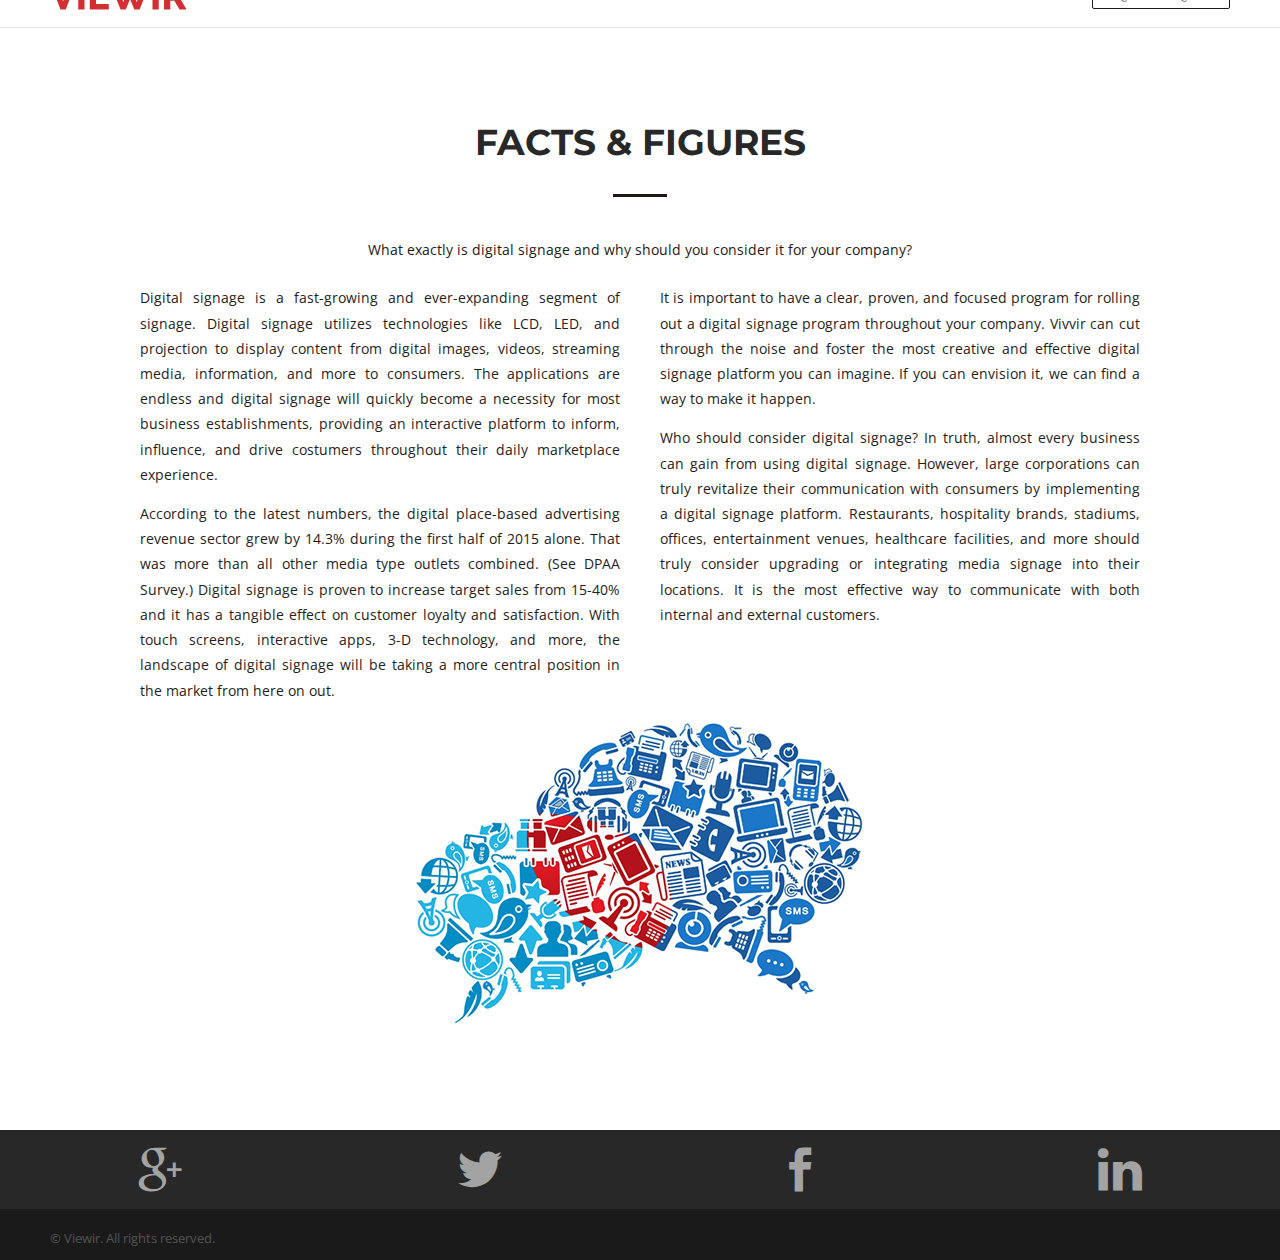
<file: facts-figures.html>
<!DOCTYPE html PUBLIC "-//W3C//DTD XHTML 1.0 Transitional//EN" "http://www.w3.org/TR/xhtml1/DTD/xhtml1-transitional.dtd">
<html xmlns="http://www.w3.org/1999/xhtml">
<head>
<meta http-equiv="Content-Type" content="text/html; charset=utf-8" />
<meta http-equiv="X-UA-Compatible" content="IE=edge,chrome=1">
<title>Viewir</title>
<meta name="description" content="Viewir">
<meta name="keywords" content="Viewir">
<meta name="viewport" content="width=device-width, initial-scale=1.0">
<link rel="shortcut icon" href="images/fav.png"/>
<!--Fonts--> 
<link rel="stylesheet" href="css/font-awesome.css" type="text/css" />
<link media="all" type="text/css" rel="stylesheet" href="http://fonts.googleapis.com/css?family=Open+Sans:400,300,300italic,400italic,600,700,800,600italic|Vollkorn:400,700,400italic,700italic|Montserrat:700,400">
<link media="all" type="text/css" rel="stylesheet" href="css/font.css">
<!--Main Layout Template--> 
<link media="all" type="text/css" rel="stylesheet" href="css/template.css">
<!--FancyBox Template--> 
<link rel="stylesheet" type="text/css" media="all" href="fancybox/jquery.fancybox.css">
 
<!--[if IE]>
    <script src="http://html5shiv.googlecode.com/svn/trunk/html5.js"></script>
<![endif]-->
</head>
<body itemscope>
<div id="overlay"></div>
<div id="top"></div>
    
<!-- Start Header  -->
<div id="header">
	<div class="wrapper">
    
		<a href="." class="link logo"><img src="images/logo-black.png" alt="Viewir"/></a>
        
        <!-- Destop/laptop Menu  -->
		<ul id="dnt-menu" class="right">
			<li class="main-menu"><a class="link transition-all" href=".">Home</a></li>
			<li class="main-menu"><a class="link transition-all" href="mission.html">Mission</a></li>
			<li class="main-menu"><a class="link transition-all" href="facts-figures.html">Facts &amp; Figures</a></li>
			<li class="main-menu"><a class="link transition-all" href="services.html">Services</a>
			<li class="main-menu"><a class="link transition-all" href="our-story.html">Our Story</a></li>
			<!--<li class="main-menu"><a class="link transition-all" href="about-us.php">About us</a></li>
			<li class="main-menu"><a class="link transition-all" href="services.php">Services</a></li>
			<li class="main-menu"><a class="link transition-all" href="recent-work.php">Recent Work</a></li>-->
			<li class="main-menu"><a class="link transition-all" href="contact.html">Contact</a></li>
			<li class="main-menu"><a class="link quote-link transition-all modalbox" href="#inline">Request A Quote</a></li>
		</ul>

		<!-- Mobile Menu  -->
		<div class="dnt-mobile-menu">
			<a class="menu-butt flaticon-menu link" href="index.php#top"></a>
			<div class="sub-menu">
				<ul>
					<li class="main-menu"><a class="link" href=".">Home</a></li>
					<li class="main-menu"><a class="link" href="mission.html">Mission</a></li>
					<li class="main-menu"><a class="link" href="facts-figures.html">Facts &amp; Figures</a></li>
					<li class="main-menu"><a class="link" href="services.html">Services</a>
					<li class="main-menu"><a class="link" href="our-story.html">Our Story</a></li>
					<!--<li class="main-menu"><a class="link" href="about-us.php">About us</a></li>
					<li class="main-menu"><a class="link" href="services.php">Services</a></li>
					<li class="main-menu"><a class="link" href="recent-work.php">Recent Work</a></li>-->
					<li class="main-menu"><a class="link" href="contact.html">Contact Us</a></li>
					<li class="main-menu"><a class="link modalbox" href="#inline">Request A Quote</a></li>
				</ul>
			</div>
		</div>
		<div class="clear"></div>
	</div>
</div>
<!--Strict Menu-->
<header class="ani">
	<div class="wrapper" itemscope>
    	
		<a itemprop="url" href="." class="link logo"><img itemprop="logo" src="images/logo-black.png" alt="Viewir"/></a>
		<ul id="dnt-menu" class="right">
			<li class="main-menu"><a class="link transition-all" href=".">Home</a></li>
			<li class="main-menu"><a class="link transition-all" href="mission.html">Mission</a></li>
			<li class="main-menu"><a class="link transition-all" href="facts-figures.html">Facts &amp; Figures</a></li>
			<li class="main-menu"><a class="link transition-all" href="services.html">Services</a>
			<li class="main-menu"><a class="link transition-all" href="our-story.html">Our Story</a></li>
			<!--<li class="main-menu"><a class="link transition-all" href="about-us.php">About us</a></li>
			<li class="main-menu"><a class="link transition-all" href="services.php">Services</a></li>
			<li class="main-menu"><a class="link transition-all" href="recent-work.php">Recent Work</a></li>-->
			<li class="main-menu"><a class="link transition-all" href="contact.html">Contact Us</a></li>
			<li class="main-menu"><a class="link quote-link transition-all modalbox" href="#inline">Request A Quote</a></li>
		</ul>

		<div class="dnt-mobile-menu">
			<a class="menu-butt flaticon-menu link" href="index.php#top"></a>
			<div class="sub-menu">
				<ul>
					<li class="main-menu"><a class="link" href=".">Home</a></li>
					<li class="main-menu"><a class="link" href="mission.html">Mission</a></li>
					<li class="main-menu"><a class="link" href="facts-figures.html">Facts &amp; Figures</a></li>
					<li class="main-menu"><a class="link" href="services.html">Services</a>
					<li class="main-menu"><a class="link" href="our-story.html">Our Story</a></li>
					<!--<li class="main-menu"><a class="link" href="about-us.php">About us</a></li>
					<li class="main-menu"><a class="link" href="services.php">Services</a></li>
					<li class="main-menu"><a class="link" href="recent-work.php">Recent Work</a></li>-->
					<li class="main-menu"><a class="link" href="contact.html">Contact Us</a></li>
					<li class="main-menu"><a class="link modalbox" href="#inline">Request A Quote</a></li>
				</ul>
			</div>
		</div>
		<div class="clear"></div>
	</div>
</header>
<!-- End Header  -->
<!-- MAIN_CONTENT_START -----------------
----------------------------------------------->
<!-- TITLE_NAME:FACETS AND FEAGURES -->

<section id="about-dnt1" class="white-bg">
	<div class="wrapper">
		<div class="container">
			<h2>Facts &amp; Figures</h2>
			<div class="underline"></div>
			<h1 class="center-align">What exactly is digital signage and why should you consider it for your company? </h1>
			<div class="left">
				<p>Digital signage is a fast-growing and ever-expanding segment of signage.  Digital signage utilizes technologies like LCD, LED, and projection to display content from digital images, videos, streaming media, information, and more to consumers.  The applications are endless and digital signage will quickly become a necessity for most business establishments, providing an interactive platform to inform, influence, and drive costumers throughout their daily marketplace experience. </p>
				<p>According to the latest numbers, the digital place-based advertising revenue sector grew by 14.3% during the first half of 2015 alone. That was more than all other media type outlets combined. (See DPAA Survey.) Digital signage is proven to increase target sales from 15-40% and it has a tangible effect on customer loyalty and satisfaction. With touch screens, interactive apps, 3-D technology, and more, the landscape of digital signage will be taking a more central position in the market from here on out.</p>
			</div>
			<div class="right">
				<p>It is important to have a clear, proven, and focused program for rolling out a digital signage program throughout your company. Vivvir can cut through the noise and foster the most creative and effective digital signage platform you can imagine.  If you can envision it, we can find a way to make it happen.</p>
	  			<p>Who should consider digital signage? In truth, almost every business can gain from using digital signage. However, large corporations can truly revitalize their communication with consumers by implementing a digital signage platform. Restaurants, hospitality brands, stadiums, offices, entertainment venues, healthcare facilities, and more should truly consider upgrading or integrating media signage into their locations. It is the most effective way to communicate with both internal and external customers. </p>
			</div>
			<div class="clear"></div>
			<div class="center-align">
				<img src="images/facts.jpg"  alt=""/>
			</div>
		</div>
	</div>
</section>
<!-- MAIN_CONTENT_END -->

<!--Start Footer Part-->
<footer>
	<div class="container social-links">
		<a class="left gp transition-all" href="#" target="_blank"><i class="flaticon-google" target="_blank"></i></a>
		<a class="left tw transition-all" href="#" target="_blank"><i class="flaticon-twitter" target="_blank"></i></a>
		<a class="left fb transition-all" href="#" target="_blank"><i class="flaticon-facebook"></i></a>
		<a class="left lk transition-all" href="#" target="_blank"><i class="flaticon-linkedin" target="_blank"></i></a>
		<div class="clear"></div>
	</div>
	<div class="bottom-container">
		<div class="wrapper">
			<div class="container" itemscope >
				<p class="legals left">&copy; <?php echo date('Y') ?> Viewir. All rights reserved.</p>
				<div class="clear"></div>
			</div>
		</div>
	</div>
</footer>
 <!-- hidden inline form -->
<div id="inline">
	<h2>Get A Free Quote</h2>

	<form id="contact-dnt" name="contact" action="#" method="post">
    
    	<input type="text" class="default-textinput" name="name" id="name" placeholder="Name">
    	<input type="text" class="default-textinput" name="company" id="company" placeholder="Company">
        <input type="email" class="txt default-textinput" name="email" id="email"  placeholder="Email Address">
    	<input type="text" class="default-textinput" name="phone" id="phone" placeholder="Phone">
		<div class="platform">
			<label>Do you currently have a digital signage platform? </label>
			<input type="radio" name="platform" value="Yes" checked="checked"/>Yes
			<input type="radio" name="platform" value="No"/>No 
		</div>
        <select class="default-select" name="service" placeholder="Service">
            <option value="">Are you interested in one or more of the following </option>
            <option value="Consultation">Consultation</option>
            <option value="Software/Server">Software/Server</option>
            <option value="Customized Applications">Customized Applications</option>
			<option value="Project Management">Project Management</option>
			<option value="All">All</option>
        </select>
    	<input type="text" class="default-textinput" name="location" id="location" placeholder="How many locations will need the ViVViR digital signage solution?">
    	<input type="text" class="default-textinput" name="time" id="time" placeholder="Date/Time Available for Consult">
        <textarea cols="30" rows="5" class="default-textarea txtarea" name="message" id="msg" placeholder="Message"></textarea>
		
		<!--<button id="send">Submit</button>-->
		<input type="reset" name="reset" id="reset" value="Cancel" />
		<input type="submit" id="send" name="submit" value="Send" />
	</form>
</div>


<div id="scrolltop"></div>

<!--Java Script -->
<script src="js/jquery-latest.min.js"></script>
<script src="js/waypoints.js"></script>
<script type="text/javascript" src="js/lean-slider.js"></script>
<script>
$(document).ready(function() {
    $('.smooth-scroll').on('click',function (e) {
        e.preventDefault();        
        $('body,html').stop().animate({scrollTop:0},800);
    });
    $('.banner-slider').each(function()
	{
		$(this).leanSlider({
        directionNav: '.slider-direction-nav',
        pauseTime: 10000,
        pauseOnHover: true,
        controlNav: '.slider-control-nav'
		});
	});
});
</script>
<!-- basic fancybox setup -->
<script type="text/javascript">
	function validateEmail(email) { 
		var reg = /^(([^<>()[\]\\.,;:\s@\"]+(\.[^<>()[\]\\.,;:\s@\"]+)*)|(\".+\"))@((\[[0-9]{1,3}\.[0-9]{1,3}\.[0-9]{1,3}\.[0-9]{1,3}\])|(([a-zA-Z\-0-9]+\.)+[a-zA-Z]{2,}))$/;
		return reg.test(email);
	}
	$(document).ready(function() {
		$(".modalbox").fancybox();
		$("#contact-dnt").submit(function() { return false; });
		
		$("#send").on("click", function(){
			var emailval  = $("#email").val();
			var msgval    = $("#msg").val();
			var mnval    = $("#name").val();
			var name    = mnval.length;
			var msglen    = msgval.length;
			var mailvalid = validateEmail(emailval);
			
			
			if(mailvalid == false) {
				$("#email").addClass("error");
			}
			else if(mailvalid == true){
				$("#email").removeClass("error");
			}
			
			if(msglen < 4) {
				$("#msg").addClass("error");
			}
			else if(msglen >= 4){
				$("#msg").removeClass("error");
			}
			
			if(name < 3) {
				$("#name").addClass("error");
			}
			else if(name >= 3){
				$("#name").removeClass("error");
			}
			
			
			if(mailvalid == true && msglen >= 4) {
				// if both validate we attempt to send the e-mail
				// first we hide the submit btn so the user doesnt click twice
				$("#send").replaceWith("<em>Sending...</em>");
				
				$.ajax({
					type: 'POST',
					url: 'sendmessage.php',
					data: $("#contact-dnt").serialize(),
					success: function(data) {
						if(data == "true") {
							$("#contact-dnt").fadeOut("fast", function(){
								$(this).before("<p><strong>Success! Your query has been sent, thanks :)</strong></p>");
								setTimeout("$.fancybox.close()", 2000);
							});
						}
					}
				});
			}
		});
	});
</script>
<script src="js/jquery-ui.min.js"></script>
<script src="js/dnt/TweenMax.min.js"></script>
<script src="js/scrollmagic.min.js"></script>
<script src="js/script.js"></script>
<script src="js/jquery.fancybox.js"></script>
<script src="js/dnt/TimelineMax.min.js"></script>
<script src="js/dnt/plugins/ScrollToPlugin.min.js"></script>
<script src="js/salvattore.js"></script>
<script src="js/main.js"></script>
<script src="js/uikit.js"></script>
</body>
</html>
</file>
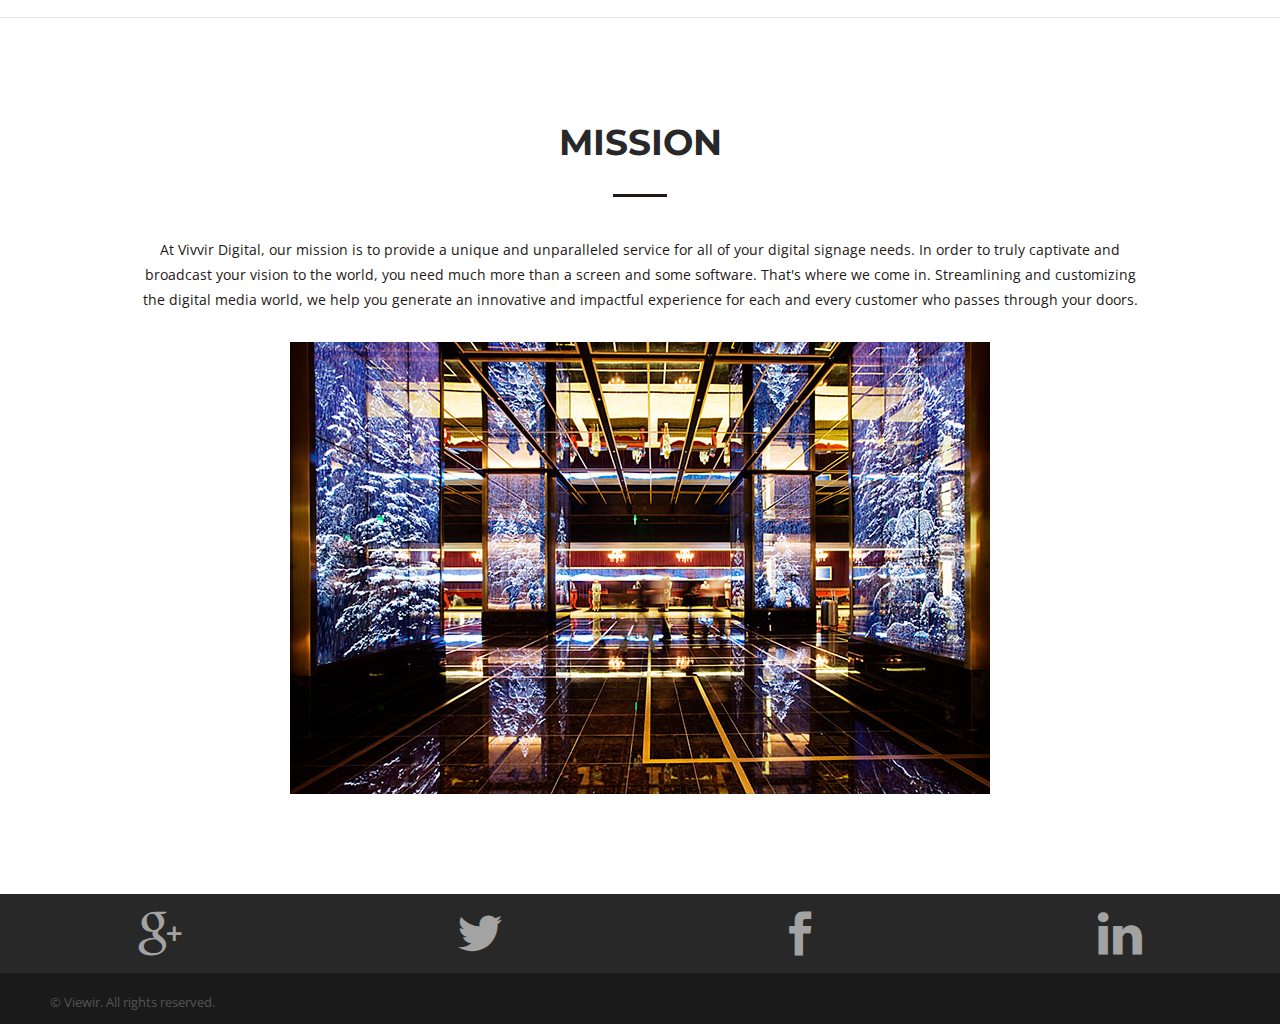
<file: mission.html>
<!DOCTYPE html PUBLIC "-//W3C//DTD XHTML 1.0 Transitional//EN" "http://www.w3.org/TR/xhtml1/DTD/xhtml1-transitional.dtd">
<html xmlns="http://www.w3.org/1999/xhtml">
<head>
<meta http-equiv="Content-Type" content="text/html; charset=utf-8" />
<meta http-equiv="X-UA-Compatible" content="IE=edge,chrome=1">
<title>Viewir</title>
<meta name="description" content="Viewir">
<meta name="keywords" content="Viewir">
<meta name="viewport" content="width=device-width, initial-scale=1.0">
<link rel="shortcut icon" href="images/fav.png"/>
<!--Fonts--> 
<link rel="stylesheet" href="css/font-awesome.css" type="text/css" />
<link media="all" type="text/css" rel="stylesheet" href="http://fonts.googleapis.com/css?family=Open+Sans:400,300,300italic,400italic,600,700,800,600italic|Vollkorn:400,700,400italic,700italic|Montserrat:700,400">
<link media="all" type="text/css" rel="stylesheet" href="css/font.css">
<!--Main Layout Template--> 
<link media="all" type="text/css" rel="stylesheet" href="css/template.css">
<!--FancyBox Template--> 
<link rel="stylesheet" type="text/css" media="all" href="fancybox/jquery.fancybox.css">
 
<!--[if IE]>
    <script src="http://html5shiv.googlecode.com/svn/trunk/html5.js"></script>
<![endif]-->
</head>
<body itemscope>
<div id="overlay"></div>
<div id="top"></div>
    
<!-- Start Header  -->
<div id="header">
	<div class="wrapper">
    
		<a href="." class="link logo"><img src="images/logo-black.png" alt="Viewir"/></a>
        
        <!-- Destop/laptop Menu  -->
		<ul id="dnt-menu" class="right">
			<li class="main-menu"><a class="link transition-all" href=".">Home</a></li>
			<li class="main-menu"><a class="link transition-all" href="mission.html">Mission</a></li>
			<li class="main-menu"><a class="link transition-all" href="facts-figures.html">Facts &amp; Figures</a></li>
			<li class="main-menu"><a class="link transition-all" href="services.html">Services</a>
			<li class="main-menu"><a class="link transition-all" href="our-story.html">Our Story</a></li>
			<!--<li class="main-menu"><a class="link transition-all" href="about-us.php">About us</a></li>
			<li class="main-menu"><a class="link transition-all" href="services.php">Services</a></li>
			<li class="main-menu"><a class="link transition-all" href="recent-work.php">Recent Work</a></li>-->
			<li class="main-menu"><a class="link transition-all" href="contact.html">Contact</a></li>
			<li class="main-menu"><a class="link quote-link transition-all modalbox" href="#inline">Request A Quote</a></li>
		</ul>

		<!-- Mobile Menu  -->
		<div class="dnt-mobile-menu">
			<a class="menu-butt flaticon-menu link" href="index.php#top"></a>
			<div class="sub-menu">
				<ul>
					<li class="main-menu"><a class="link" href=".">Home</a></li>
					<li class="main-menu"><a class="link" href="mission.html">Mission</a></li>
					<li class="main-menu"><a class="link" href="facts-figures.html">Facts &amp; Figures</a></li>
					<li class="main-menu"><a class="link" href="services.html">Services</a>
					<li class="main-menu"><a class="link" href="our-story.html">Our Story</a></li>
					<!--<li class="main-menu"><a class="link" href="about-us.php">About us</a></li>
					<li class="main-menu"><a class="link" href="services.php">Services</a></li>
					<li class="main-menu"><a class="link" href="recent-work.php">Recent Work</a></li>-->
					<li class="main-menu"><a class="link" href="contact.html">Contact Us</a></li>
					<li class="main-menu"><a class="link modalbox" href="#inline">Request A Quote</a></li>
				</ul>
			</div>
		</div>
		<div class="clear"></div>
	</div>
</div>
<!--Strict Menu-->
<header class="ani">
	<div class="wrapper" itemscope>
    	
		<a itemprop="url" href="." class="link logo"><img itemprop="logo" src="images/logo-black.png" alt="Viewir"/></a>
		<ul id="dnt-menu" class="right">
			<li class="main-menu"><a class="link transition-all" href=".">Home</a></li>
			<li class="main-menu"><a class="link transition-all" href="mission.html">Mission</a></li>
			<li class="main-menu"><a class="link transition-all" href="facts-figures.html">Facts &amp; Figures</a></li>
			<li class="main-menu"><a class="link transition-all" href="services.html">Services</a>
			<li class="main-menu"><a class="link transition-all" href="our-story.html">Our Story</a></li>
			<!--<li class="main-menu"><a class="link transition-all" href="about-us.php">About us</a></li>
			<li class="main-menu"><a class="link transition-all" href="services.php">Services</a></li>
			<li class="main-menu"><a class="link transition-all" href="recent-work.php">Recent Work</a></li>-->
			<li class="main-menu"><a class="link transition-all" href="contact.html">Contact Us</a></li>
			<li class="main-menu"><a class="link quote-link transition-all modalbox" href="#inline">Request A Quote</a></li>
		</ul>

		<div class="dnt-mobile-menu">
			<a class="menu-butt flaticon-menu link" href="index.php#top"></a>
			<div class="sub-menu">
				<ul>
					<li class="main-menu"><a class="link" href=".">Home</a></li>
					<li class="main-menu"><a class="link" href="mission.html">Mission</a></li>
					<li class="main-menu"><a class="link" href="facts-figures.html">Facts &amp; Figures</a></li>
					<li class="main-menu"><a class="link" href="services.html">Services</a>
					<li class="main-menu"><a class="link" href="our-story.html">Our Story</a></li>
					<!--<li class="main-menu"><a class="link" href="about-us.php">About us</a></li>
					<li class="main-menu"><a class="link" href="services.php">Services</a></li>
					<li class="main-menu"><a class="link" href="recent-work.php">Recent Work</a></li>-->
					<li class="main-menu"><a class="link" href="contact.html">Contact Us</a></li>
					<li class="main-menu"><a class="link modalbox" href="#inline">Request A Quote</a></li>
				</ul>
			</div>
		</div>
		<div class="clear"></div>
	</div>
</header>
<!-- End Header  -->
<!-- TITLE_NAME: Mission-->

<section id="about-dnt1" class="white-bg">
	<div class="wrapper">
		<div class="container">
			<h2>Mission</h2>
			<div class="underline"></div>
			<h1 class="center-align">At Vivvir Digital, our mission is to provide a unique and unparalleled service for all of your digital signage needs.  In order to truly captivate and broadcast your vision to the world, you need much more than a screen and some software. That's where we come in.  Streamlining and customizing the digital media world, we help you generate an innovative and impactful experience for each and every customer who passes through your doors.</h1>
			
			<div class="center-align">
				<img src="images/mission.png"  alt=""/>
			</div>
			<div class="clear"></div>
		</div>
	</div>
</section>

<!--Start Footer Part-->
<footer>
	<div class="container social-links">
		<a class="left gp transition-all" href="#" target="_blank"><i class="flaticon-google" target="_blank"></i></a>
		<a class="left tw transition-all" href="#" target="_blank"><i class="flaticon-twitter" target="_blank"></i></a>
		<a class="left fb transition-all" href="#" target="_blank"><i class="flaticon-facebook"></i></a>
		<a class="left lk transition-all" href="#" target="_blank"><i class="flaticon-linkedin" target="_blank"></i></a>
		<div class="clear"></div>
	</div>
	<div class="bottom-container">
		<div class="wrapper">
			<div class="container" itemscope >
				<p class="legals left">&copy; <?php echo date('Y') ?> Viewir. All rights reserved.</p>
				<div class="clear"></div>
			</div>
		</div>
	</div>
</footer>
 <!-- hidden inline form -->
<div id="inline">
	<h2>Get A Free Quote</h2>

	<form id="contact-dnt" name="contact" action="#" method="post">
    
    	<input type="text" class="default-textinput" name="name" id="name" placeholder="Name">
    	<input type="text" class="default-textinput" name="company" id="company" placeholder="Company">
        <input type="email" class="txt default-textinput" name="email" id="email"  placeholder="Email Address">
    	<input type="text" class="default-textinput" name="phone" id="phone" placeholder="Phone">
		<div class="platform">
			<label>Do you currently have a digital signage platform? </label>
			<input type="radio" name="platform" value="Yes" checked="checked"/>Yes
			<input type="radio" name="platform" value="No"/>No 
		</div>
        <select class="default-select" name="service" placeholder="Service">
            <option value="">Are you interested in one or more of the following </option>
            <option value="Consultation">Consultation</option>
            <option value="Software/Server">Software/Server</option>
            <option value="Customized Applications">Customized Applications</option>
			<option value="Project Management">Project Management</option>
			<option value="All">All</option>
        </select>
    	<input type="text" class="default-textinput" name="location" id="location" placeholder="How many locations will need the ViVViR digital signage solution?">
    	<input type="text" class="default-textinput" name="time" id="time" placeholder="Date/Time Available for Consult">
        <textarea cols="30" rows="5" class="default-textarea txtarea" name="message" id="msg" placeholder="Message"></textarea>
		
		<!--<button id="send">Submit</button>-->
		<input type="reset" name="reset" id="reset" value="Cancel" />
		<input type="submit" id="send" name="submit" value="Send" />
	</form>
</div>


<div id="scrolltop"></div>

<!--Java Script -->
<script src="js/jquery-latest.min.js"></script>
<script src="js/waypoints.js"></script>
<script type="text/javascript" src="js/lean-slider.js"></script>
<script>
$(document).ready(function() {
    $('.smooth-scroll').on('click',function (e) {
        e.preventDefault();        
        $('body,html').stop().animate({scrollTop:0},800);
    });
    $('.banner-slider').each(function()
	{
		$(this).leanSlider({
        directionNav: '.slider-direction-nav',
        pauseTime: 10000,
        pauseOnHover: true,
        controlNav: '.slider-control-nav'
		});
	});
});
</script>
<!-- basic fancybox setup -->
<script type="text/javascript">
	function validateEmail(email) { 
		var reg = /^(([^<>()[\]\\.,;:\s@\"]+(\.[^<>()[\]\\.,;:\s@\"]+)*)|(\".+\"))@((\[[0-9]{1,3}\.[0-9]{1,3}\.[0-9]{1,3}\.[0-9]{1,3}\])|(([a-zA-Z\-0-9]+\.)+[a-zA-Z]{2,}))$/;
		return reg.test(email);
	}
	$(document).ready(function() {
		$(".modalbox").fancybox();
		$("#contact-dnt").submit(function() { return false; });
		
		$("#send").on("click", function(){
			var emailval  = $("#email").val();
			var msgval    = $("#msg").val();
			var mnval    = $("#name").val();
			var name    = mnval.length;
			var msglen    = msgval.length;
			var mailvalid = validateEmail(emailval);
			
			
			if(mailvalid == false) {
				$("#email").addClass("error");
			}
			else if(mailvalid == true){
				$("#email").removeClass("error");
			}
			
			if(msglen < 4) {
				$("#msg").addClass("error");
			}
			else if(msglen >= 4){
				$("#msg").removeClass("error");
			}
			
			if(name < 3) {
				$("#name").addClass("error");
			}
			else if(name >= 3){
				$("#name").removeClass("error");
			}
			
			
			if(mailvalid == true && msglen >= 4) {
				// if both validate we attempt to send the e-mail
				// first we hide the submit btn so the user doesnt click twice
				$("#send").replaceWith("<em>Sending...</em>");
				
				$.ajax({
					type: 'POST',
					url: 'sendmessage.php',
					data: $("#contact-dnt").serialize(),
					success: function(data) {
						if(data == "true") {
							$("#contact-dnt").fadeOut("fast", function(){
								$(this).before("<p><strong>Success! Your query has been sent, thanks :)</strong></p>");
								setTimeout("$.fancybox.close()", 2000);
							});
						}
					}
				});
			}
		});
	});
</script>
<script src="js/jquery-ui.min.js"></script>
<script src="js/dnt/TweenMax.min.js"></script>
<script src="js/scrollmagic.min.js"></script>
<script src="js/script.js"></script>
<script src="js/jquery.fancybox.js"></script>
<script src="js/dnt/TimelineMax.min.js"></script>
<script src="js/dnt/plugins/ScrollToPlugin.min.js"></script>
<script src="js/salvattore.js"></script>
<script src="js/main.js"></script>
<script src="js/uikit.js"></script>
</body>
</html>
</file>
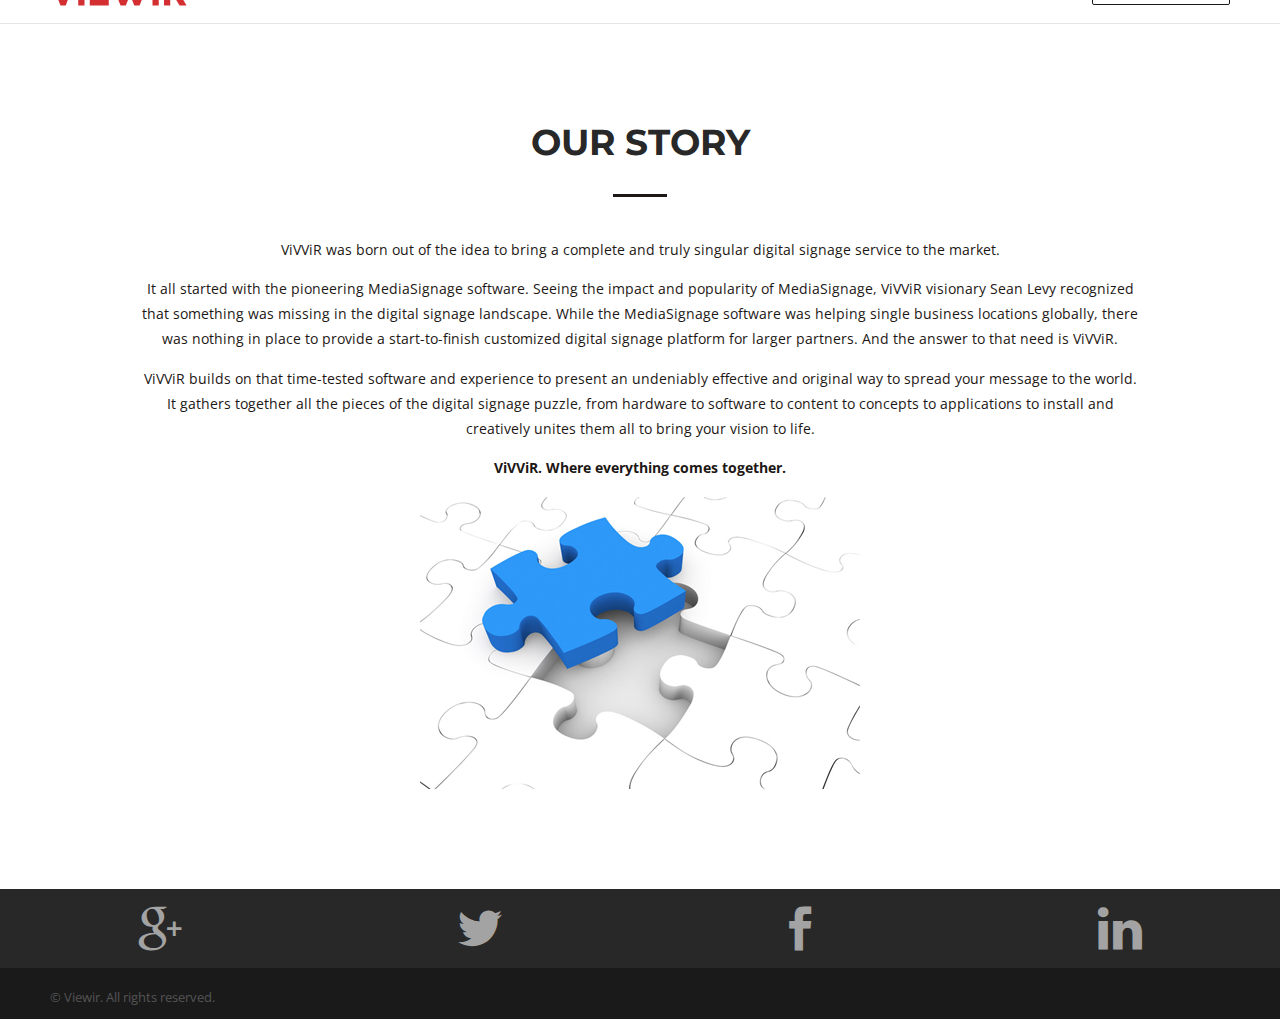
<file: our-story.html>
<!DOCTYPE html PUBLIC "-//W3C//DTD XHTML 1.0 Transitional//EN" "http://www.w3.org/TR/xhtml1/DTD/xhtml1-transitional.dtd">
<html xmlns="http://www.w3.org/1999/xhtml">
<head>
<meta http-equiv="Content-Type" content="text/html; charset=utf-8" />
<meta http-equiv="X-UA-Compatible" content="IE=edge,chrome=1">
<title>Viewir</title>
<meta name="description" content="Viewir">
<meta name="keywords" content="Viewir">
<meta name="viewport" content="width=device-width, initial-scale=1.0">
<link rel="shortcut icon" href="images/fav.png"/>
<!--Fonts--> 
<link rel="stylesheet" href="css/font-awesome.css" type="text/css" />
<link media="all" type="text/css" rel="stylesheet" href="http://fonts.googleapis.com/css?family=Open+Sans:400,300,300italic,400italic,600,700,800,600italic|Vollkorn:400,700,400italic,700italic|Montserrat:700,400">
<link media="all" type="text/css" rel="stylesheet" href="css/font.css">
<!--Main Layout Template--> 
<link media="all" type="text/css" rel="stylesheet" href="css/template.css">
<!--FancyBox Template--> 
<link rel="stylesheet" type="text/css" media="all" href="fancybox/jquery.fancybox.css">
 
<!--[if IE]>
    <script src="http://html5shiv.googlecode.com/svn/trunk/html5.js"></script>
<![endif]-->
</head>
<body itemscope>
<div id="overlay"></div>
<div id="top"></div>
    
<!-- Start Header  -->
<div id="header">
	<div class="wrapper">
    
		<a href="." class="link logo"><img src="images/logo-black.png" alt="Viewir"/></a>
        
        <!-- Destop/laptop Menu  -->
		<ul id="dnt-menu" class="right">
			<li class="main-menu"><a class="link transition-all" href=".">Home</a></li>
			<li class="main-menu"><a class="link transition-all" href="mission.html">Mission</a></li>
			<li class="main-menu"><a class="link transition-all" href="facts-figures.html">Facts &amp; Figures</a></li>
			<li class="main-menu"><a class="link transition-all" href="services.html">Services</a>
			<li class="main-menu"><a class="link transition-all" href="our-story.html">Our Story</a></li>
			<!--<li class="main-menu"><a class="link transition-all" href="about-us.php">About us</a></li>
			<li class="main-menu"><a class="link transition-all" href="services.php">Services</a></li>
			<li class="main-menu"><a class="link transition-all" href="recent-work.php">Recent Work</a></li>-->
			<li class="main-menu"><a class="link transition-all" href="contact.html">Contact</a></li>
			<li class="main-menu"><a class="link quote-link transition-all modalbox" href="#inline">Request A Quote</a></li>
		</ul>

		<!-- Mobile Menu  -->
		<div class="dnt-mobile-menu">
			<a class="menu-butt flaticon-menu link" href="index.php#top"></a>
			<div class="sub-menu">
				<ul>
					<li class="main-menu"><a class="link" href=".">Home</a></li>
					<li class="main-menu"><a class="link" href="mission.html">Mission</a></li>
					<li class="main-menu"><a class="link" href="facts-figures.html">Facts &amp; Figures</a></li>
					<li class="main-menu"><a class="link" href="services.html">Services</a>
					<li class="main-menu"><a class="link" href="our-story.html">Our Story</a></li>
					<!--<li class="main-menu"><a class="link" href="about-us.php">About us</a></li>
					<li class="main-menu"><a class="link" href="services.php">Services</a></li>
					<li class="main-menu"><a class="link" href="recent-work.php">Recent Work</a></li>-->
					<li class="main-menu"><a class="link" href="contact.html">Contact Us</a></li>
					<li class="main-menu"><a class="link modalbox" href="#inline">Request A Quote</a></li>
				</ul>
			</div>
		</div>
		<div class="clear"></div>
	</div>
</div>
<!--Strict Menu-->
<header class="ani">
	<div class="wrapper" itemscope>
    	
		<a itemprop="url" href="." class="link logo"><img itemprop="logo" src="images/logo-black.png" alt="Viewir"/></a>
		<ul id="dnt-menu" class="right">
			<li class="main-menu"><a class="link transition-all" href=".">Home</a></li>
			<li class="main-menu"><a class="link transition-all" href="mission.html">Mission</a></li>
			<li class="main-menu"><a class="link transition-all" href="facts-figures.html">Facts &amp; Figures</a></li>
			<li class="main-menu"><a class="link transition-all" href="services.html">Services</a>
			<li class="main-menu"><a class="link transition-all" href="our-story.html">Our Story</a></li>
			<!--<li class="main-menu"><a class="link transition-all" href="about-us.php">About us</a></li>
			<li class="main-menu"><a class="link transition-all" href="services.php">Services</a></li>
			<li class="main-menu"><a class="link transition-all" href="recent-work.php">Recent Work</a></li>-->
			<li class="main-menu"><a class="link transition-all" href="contact.html">Contact Us</a></li>
			<li class="main-menu"><a class="link quote-link transition-all modalbox" href="#inline">Request A Quote</a></li>
		</ul>

		<div class="dnt-mobile-menu">
			<a class="menu-butt flaticon-menu link" href="index.php#top"></a>
			<div class="sub-menu">
				<ul>
					<li class="main-menu"><a class="link" href=".">Home</a></li>
					<li class="main-menu"><a class="link" href="mission.html">Mission</a></li>
					<li class="main-menu"><a class="link" href="facts-figures.html">Facts &amp; Figures</a></li>
					<li class="main-menu"><a class="link" href="services.html">Services</a>
					<li class="main-menu"><a class="link" href="our-story.html">Our Story</a></li>
					<!--<li class="main-menu"><a class="link" href="about-us.php">About us</a></li>
					<li class="main-menu"><a class="link" href="services.php">Services</a></li>
					<li class="main-menu"><a class="link" href="recent-work.php">Recent Work</a></li>-->
					<li class="main-menu"><a class="link" href="contact.html">Contact Us</a></li>
					<li class="main-menu"><a class="link modalbox" href="#inline">Request A Quote</a></li>
				</ul>
			</div>
		</div>
		<div class="clear"></div>
	</div>
</header>
<!-- End Header  -->

<!-- MAIN_CONTENT_START -----------------
----------------------------------------------->
<!-- TITLE_NAME:OUR STORY -->

<section id="about-dnt1" class="white-bg">
	<div class="wrapper">
		<div class="container">
			<h2>Our Story</h2>
			<div class="underline"></div>
			<h1 class="center-align">ViVViR was born out of the idea to bring a complete and truly singular digital signage service to the market.</h1>
			<div class="center-align">
				<p>It all started with the pioneering MediaSignage software.  Seeing the impact and popularity of MediaSignage, ViVViR visionary Sean Levy recognized that something was missing in the digital signage landscape. While the MediaSignage software was helping single business locations globally, there was nothing in place to provide a start-to-finish customized digital signage platform for larger partners.  And the answer to that need is ViVViR.</p>
				<p>ViVViR builds on that time-tested software and experience to present an undeniably effective and original way to spread your message to the world.  It gathers together all the pieces of the digital signage puzzle, from hardware to software to content to concepts to applications to install and creatively unites them all to bring your vision to life.</p>
				<p><strong>ViVViR. Where everything comes together.</strong></p>
				<img src="images/story.jpg"  alt=""/>
			</div>
			<div class="clear"></div>
		</div>
	</div>
</section>
<!-- MAIN_CONTENT_END -->

<!--Start Footer Part-->
<footer>
	<div class="container social-links">
		<a class="left gp transition-all" href="#" target="_blank"><i class="flaticon-google" target="_blank"></i></a>
		<a class="left tw transition-all" href="#" target="_blank"><i class="flaticon-twitter" target="_blank"></i></a>
		<a class="left fb transition-all" href="#" target="_blank"><i class="flaticon-facebook"></i></a>
		<a class="left lk transition-all" href="#" target="_blank"><i class="flaticon-linkedin" target="_blank"></i></a>
		<div class="clear"></div>
	</div>
	<div class="bottom-container">
		<div class="wrapper">
			<div class="container" itemscope >
				<p class="legals left">&copy; <?php echo date('Y') ?> Viewir. All rights reserved.</p>
				<div class="clear"></div>
			</div>
		</div>
	</div>
</footer>
 <!-- hidden inline form -->
<div id="inline">
	<h2>Get A Free Quote</h2>

	<form id="contact-dnt" name="contact" action="#" method="post">
    
    	<input type="text" class="default-textinput" name="name" id="name" placeholder="Name">
    	<input type="text" class="default-textinput" name="company" id="company" placeholder="Company">
        <input type="email" class="txt default-textinput" name="email" id="email"  placeholder="Email Address">
    	<input type="text" class="default-textinput" name="phone" id="phone" placeholder="Phone">
		<div class="platform">
			<label>Do you currently have a digital signage platform? </label>
			<input type="radio" name="platform" value="Yes" checked="checked"/>Yes
			<input type="radio" name="platform" value="No"/>No 
		</div>
        <select class="default-select" name="service" placeholder="Service">
            <option value="">Are you interested in one or more of the following </option>
            <option value="Consultation">Consultation</option>
            <option value="Software/Server">Software/Server</option>
            <option value="Customized Applications">Customized Applications</option>
			<option value="Project Management">Project Management</option>
			<option value="All">All</option>
        </select>
    	<input type="text" class="default-textinput" name="location" id="location" placeholder="How many locations will need the ViVViR digital signage solution?">
    	<input type="text" class="default-textinput" name="time" id="time" placeholder="Date/Time Available for Consult">
        <textarea cols="30" rows="5" class="default-textarea txtarea" name="message" id="msg" placeholder="Message"></textarea>
		
		<!--<button id="send">Submit</button>-->
		<input type="reset" name="reset" id="reset" value="Cancel" />
		<input type="submit" id="send" name="submit" value="Send" />
	</form>
</div>


<div id="scrolltop"></div>

<!--Java Script -->
<script src="js/jquery-latest.min.js"></script>
<script src="js/waypoints.js"></script>
<script type="text/javascript" src="js/lean-slider.js"></script>
<script>
$(document).ready(function() {
    $('.smooth-scroll').on('click',function (e) {
        e.preventDefault();        
        $('body,html').stop().animate({scrollTop:0},800);
    });
    $('.banner-slider').each(function()
	{
		$(this).leanSlider({
        directionNav: '.slider-direction-nav',
        pauseTime: 10000,
        pauseOnHover: true,
        controlNav: '.slider-control-nav'
		});
	});
});
</script>
<!-- basic fancybox setup -->
<script type="text/javascript">
	function validateEmail(email) { 
		var reg = /^(([^<>()[\]\\.,;:\s@\"]+(\.[^<>()[\]\\.,;:\s@\"]+)*)|(\".+\"))@((\[[0-9]{1,3}\.[0-9]{1,3}\.[0-9]{1,3}\.[0-9]{1,3}\])|(([a-zA-Z\-0-9]+\.)+[a-zA-Z]{2,}))$/;
		return reg.test(email);
	}
	$(document).ready(function() {
		$(".modalbox").fancybox();
		$("#contact-dnt").submit(function() { return false; });
		
		$("#send").on("click", function(){
			var emailval  = $("#email").val();
			var msgval    = $("#msg").val();
			var mnval    = $("#name").val();
			var name    = mnval.length;
			var msglen    = msgval.length;
			var mailvalid = validateEmail(emailval);
			
			
			if(mailvalid == false) {
				$("#email").addClass("error");
			}
			else if(mailvalid == true){
				$("#email").removeClass("error");
			}
			
			if(msglen < 4) {
				$("#msg").addClass("error");
			}
			else if(msglen >= 4){
				$("#msg").removeClass("error");
			}
			
			if(name < 3) {
				$("#name").addClass("error");
			}
			else if(name >= 3){
				$("#name").removeClass("error");
			}
			
			
			if(mailvalid == true && msglen >= 4) {
				// if both validate we attempt to send the e-mail
				// first we hide the submit btn so the user doesnt click twice
				$("#send").replaceWith("<em>Sending...</em>");
				
				$.ajax({
					type: 'POST',
					url: 'sendmessage.php',
					data: $("#contact-dnt").serialize(),
					success: function(data) {
						if(data == "true") {
							$("#contact-dnt").fadeOut("fast", function(){
								$(this).before("<p><strong>Success! Your query has been sent, thanks :)</strong></p>");
								setTimeout("$.fancybox.close()", 2000);
							});
						}
					}
				});
			}
		});
	});
</script>
<script src="js/jquery-ui.min.js"></script>
<script src="js/dnt/TweenMax.min.js"></script>
<script src="js/scrollmagic.min.js"></script>
<script src="js/script.js"></script>
<script src="js/jquery.fancybox.js"></script>
<script src="js/dnt/TimelineMax.min.js"></script>
<script src="js/dnt/plugins/ScrollToPlugin.min.js"></script>
<script src="js/salvattore.js"></script>
<script src="js/main.js"></script>
<script src="js/uikit.js"></script>
</body>
</html>
</file>
<file: css/font.css>
@font-face {
	font-family: "Flaticon";
	src: url("../fonts/flaticon.eot");
	src: url("../fonts/flaticon.eot#iefix") format("embedded-opentype"),
	url("../fonts/flaticon.woff") format("woff"),
	url("../fonts/flaticon.ttf") format("truetype"),
	url("../fonts/flaticon.svg") format("svg");
	font-weight: normal;
	font-style: normal;
}
[class^="flaticon-"]:before, [class*=" flaticon-"]:before,
[class^="flaticon-"]:after, [class*=" flaticon-"]:after {   
	font-family: Flaticon;
	font-style: normal;
}.flaticon-birthday:before {
	content: "\e000";
}
.flaticon-paint:before {
	content: "\e001";
}
.flaticon-building:before {
	content: "\e002";
}
.flaticon-phone:before {
	content: "\e003";
}
.flaticon-camera:before {
	content: "\e004";
}
.flaticon-cart:before {
	content: "\e005";
}
.flaticon-checked:before {
	content: "\e006";
}
.flaticon-clock:before {
	content: "\e007";
}
.flaticon-link:before {
	content: "\e008";
}
.flaticon-mail:before {
	content: "\e009";
}
.flaticon-facebook:before {
	content: "\e00a";
}
.flaticon-favorite:before {
	content: "\e00b";
}
.flaticon-github:before {
	content: "\e00c";
}
.flaticon-google:before {
	content: "\e00d";
}
.flaticon-instagram:before {
	content: "\e00e";
}
.flaticon-laptop:before {
	content: "\e00f";
}
.flaticon-linkedin:before {
	content: "\e010";
}
.flaticon-viral:before {
	content: "\e011";
}
.flaticon-menu:before {
	content: "\e012";
}
.flaticon-navigation:before {
	content: "\e013";
}
.flaticon-plane:before {
	content: "\e014";
}
.flaticon-responsive:before {
	content: "\e015";
}
.flaticon-search:before {
	content: "\e016";
}
.flaticon-smartphone:before {
	content: "\e017";
}
.flaticon-strategy:before {
	content: "\e018";
}
.flaticon-trophy:before {
	content: "\e019";
}
.flaticon-twitter:before {
	content: "\e01a";
}
.flaticon-eye:before {
	content: "\e01b";
}
.flaticon-html-tag:before {
	content: "\e01c";
}
.flaticon-youtube:before {
	content: "\e01d";
}
</file>
<file: css/template.css>
html{
	margin:0px; 
	padding:0px; 
	height:100%;
	}
body{
	margin:0px; 
	padding:0px; 
	font-family: 'Open Sans', sans-serif; 
	outline: none; 
	height:100%; 
	color:#1d1715; 
	background:#1a1a1a; 
	-webkit-font-smoothing: antialiased; 
	text-rendering: optimizeLegibility;
	}
.clear {
	clear:both; 
	height:0px; 
	overflow:hidden;
	}
.break{
	clear:both; 
	width:100%; 
	height:10px; 
	display:block; 
	border-bottom:1px solid #e3e3e3;
	}
.dash-break{
	clear:both; 
	width:100%; 
	height:1px; 
	display:block; 
	border-bottom:1px dashed #d6d6d6
	}
.left{
	float:left;
	}
.right{
	float:right;
	}
.remove{
	display:none;
	}
a img {
	border:none; 
	display: block;
	}
img{
	max-width:100%;
	}
.bold-text{
	font-weight:600;
	}
.semibold-text{
	font-weight:500;
	}
.reg-text{
	font-weight:400;
	}
.note{
	text-align: center;
	}
.line-through{
	text-decoration:line-through;
	}
.underline{
	text-decoration:underline;
	}
.wrapper{
	margin:0 auto; 
	padding:0px 50px; 
	position:relative; 
	zoom: 1; 
	overflow:auto;
	}  
.wrapper.white{
	background:#fff;
	}
.wrapper.grey{
	background:#efefef;
	}
.container{
	max-width:1000px; 
	width:100%; 
	min-width:225px; 
	margin:0 auto; 
	padding:0px; 
	box-sizing:border-box; 
	-moz-box-sizing:border-box;
	}
#overlay{
	background: url('../images/black-75.png') repeat; 
	width:100%; 
	height:100%; 
	position:fixed; 
	top:0px; 
	left:0px; 
	z-index:9995;  
	display:none;
	}
h1, h2, h3{
	font-weight:bold; 
	color:#282828; 
	font-family: 'Montserrat', sans-serif; 
	font-size:36px; 
	text-transform:uppercase; 
	text-align: center;
	}
p{
	font-weight:400; 
	font-size:14px; 
	line-height:180%; 
	color:#1d1715;
	}
.no-margin-top{
	margin-top:0px!important;
	}
.text-link{
	color:#1d1715; 
	text-decoration:underline;
	}
.text-link:hover{
	text-decoration: none;
	}
.bank-text-link{
	color:#1d1715; 
	text-decoration: none;
	}
.pointer{
	cursor: pointer;
	}
.center-align{
	text-align: center;
	}
.italic-text{
	font-style: italic;
	}
.vollkorn{
	font-family: 'Vollkorn', serif;
	}
.sub-header{
	font-size:22px; 
	line-height:35px;
	}
::selection {
	background: #000; 
	color:#fff;
	}
::-moz-selection {
	background: #000; 
	color:#fff;
	}
.transition-all{
	-webkit-transition: all 150ms linear;
	 -moz-transition: all 150ms linear; 
	 -ms-transition: all 150ms linear; 
	 -o-transition: all 150ms linear; 
	 transition: all 150ms linear;
	 }
.pattern-bg{
	background:url('../images/pattern-bg.jpg') top left repeat;
	}

.white-bg{
	background:#fff;
	}
.grey-bg{
	background:#f9f9f9;
	}
.white-text{
	color:#fff;
	}
.underline{
	background:url('../images/underline.png') top center no-repeat; 
	max-width:54px; 
	width:100%; 
	height:3px; 
	display: block; 
	margin:0 auto;
	}
.underline-white{
	background:url('../images/underline-white.png') top center no-repeat; 
	max-width:54px; 
	width:100%;
	height:3px; 
	display: block; 
	margin:0 auto;
	}
.underline-small{
	background:url('../images/underline-small.png') top center no-repeat; 
	max-width:15px; 
	width:100%; 
	height:1px; 
	display: block; 
	margin:0 auto;
	}
.underline-small-white{
	background:url('../images/underline-small.png') top center no-repeat; 
	max-width:15px; 
	width:100%; 
	height:1px; 
	display: block; 
	margin:0 auto;
	}
.card{
	background:#fff; 
	display:block; 
	box-shadow: 0 1px 3px rgba(0,0,0,0.12), 0 1px 2px rgba(0,0,0,0.24); 
	-webkit-border-radius: 4px; 
	-moz-border-radius: 4px;
	border-radius: 4px;
	}
.item-link{
	text-decoration:none; 
	color:#292929; 
	background:#fff; 
	display:block; 
	box-shadow: 0 1px 3px rgba(0,0,0,0.12), 0 1px 2px rgba(0,0,0,0.24); 
	-webkit-border-radius: 4px; 
	-moz-border-radius: 4px; 
	border-radius: 4px;
	}
.item-link:hover{
	box-shadow: 0 3px 6px rgba(0,0,0,0.16), 0 3px 6px rgba(0,0,0,0.23); 
	-webkit-transform: translateY(-3px); 
	-moz-transform: translateY(-3px); 
	transform: translateY(-3px);
	}
*:focus{
	outline: none; 
	border:0px;
	}
ul.standard-list{
	text-align: left; 
	font-weight: 400;
	font-size: 14px; 
	line-height: 180%; 
	color: #1d1715;
	}
ul.standard-list li{
	margin-bottom:10px;
	}

.videoWrapper {
	position: relative; 
	padding-bottom: 56.25%;
	padding-top: 25px; 
	height: 0;
	}
.videoWrapper iframe {
	position: absolute; 
	top: 0; 
	left: 0; 
	width: 100%; 
	height: 100%;
	}

#scrolltop {
	background:url('../images/scroll.png') top left no-repeat; 
	width:26px; 
	height:26px; 
	display:none; 
	z-index:9999; 
	text-align:center; 
	position:fixed; 
	bottom:12px; 
	right:15px; 
	cursor:pointer;
	}
#scrolltop:hover{
	background:url('../images/scroll.png') bottom left no-repeat;
	}

input, textarea, select{
	width:100%; 
	border:1px solid #CCCCCC; 
	background:#fff; 
	padding:13px; 
	margin:0px 0px 16px 0px; 
	font-size:14px; 
	text-transform:uppercase; 
	font-family: 'Open Sans', sans-serif; 
	box-sizing:border-box;
	 -moz-box-sizing:border-box;
	 }
textarea{
	resize:none; 
	min-height: 120px;
	}
input:focus, textarea:focus, select:focus{
	border:1px solid #CCC; 
	background:#fff;
	}



.dnt-testimonal-white h2{
	 margin:0px 0px 15px 0px; 
	 color:#fff;
	 }
.dnt-testimonal-white .testimonial{
	font-size:22px; 
	font-weight:100; 
	font-style: italic; 
	text-align: center; 
	margin:30px auto 0 auto; 
	line-height:170%; 
	color:#fff;
	}
.dnt-testimonal-white .author{
	margin-top:10px;
	}
.dnt-testimonal-white .author p.semibold-text{
	font-weight:400;
	}
.dnt-testimonal-white .author p{
	text-align: right; 
	font-size: 16px; 
	margin:0px; 
	color:#fff; 
	font-weight:100;
	}
.dnt-testimonal-white .author .star-rating{
	max-width:113px; 
	width:100%; 
	height:auto; 
	margin-top:5px;
	}
.dnt-testimonal h2{ 
	margin:0px 0px 15px 0px; 
	color:#1d1715;
	}
.dnt-testimonal .testimonial{
	font-size:22px; 
	font-weight:100; 
	font-style: italic; 
	text-align: center; 
	margin:30px auto 0 auto; 
	line-height:170%; 
	color:#1d1715;}
.dnt-testimonal .author{
	margin-top:10px;
	}
.dnt-testimonal .author p.semibold-text{
	font-weight:400;
	}
.dnt-testimonal .author p{
	text-align: right; 
	font-size: 16px; 
	margin:0px; 
	color:#1d1715; 
	font-weight:100;
	}
.dnt-testimonal .author .star-rating{
	max-width:113px; 
	width:100%; 
	height:auto; 
	margin-top:5px;
	}

#header{
	height:65px; 
	background:none; 
	width:100%; 
	position:fixed; 
	top:0px; 
	z-index:9999;
	}
#header .wrapper{
	position:static;
	}
header.sub-page{
	top:0px;
	}
header{
	height:65px; 
	background:#fff; 
	border-bottom:1px solid #e5e5e5; 
	width:100%; 
	position:fixed; 
	top:-81px; 
	z-index:9999;
	}
header .wrapper{
	position:static;
	}
.logo img{
	height:28px; 
	width:auto;
	margin:20px 0px 0px 0px; 
	display:block; 
	float:left;
	}

ul#dnt-menu {
	margin:19px 0px 0px 0px; 
	padding:0px; 
	display:block;
	}
ul#dnt-menu li.main-menu, ul#dnt-menu li.social-menu{
	display:inline-block; 
	zoom: 1; 
	*display: inline; 
	list-style: none; 
	padding:0px;
	margin:0px 0px 0px 20px;
	}
ul#dnt-menu li.main-menu a{
	display:block; 
	text-decoration:none; 
	text-transform:uppercase; 
	color:#fff; 
	font-size:13px; 
	font-weight:300; 
	text-align:center; 
	font-family: 'Montserrat', sans-serif; 
	border-bottom:1px solid transparent; 
	padding:5px 0px;
	}
ul#dnt-menu li.main-menu a:hover{
	border-color:#fff;
	}
ul#dnt-menu li.main-menu a.quote-link{
	border:1px solid #fff;
	padding:5px; 
	-webkit-border-radius: 2px; 
	-moz-border-radius: 2px; 
	border-radius: 2px;
	}
ul#dnt-menu li.main-menu a.quote-link:hover{
	background:#fff; 
	color:#1d1715;
	}
header ul#dnt-menu li.main-menu a{
	color:#1a1a1a;
	}
header ul#dnt-menu li.main-menu a:hover{
	border-color:#1a1a1a;}

header ul#dnt-menu li.main-menu a.quote-link{
	border:1px solid #1a1a1a; 
	padding:5px; 
	-webkit-border-radius: 2px; 
	-moz-border-radius: 2px; 
	border-radius: 2px;
	}
header ul#dnt-menu li.main-menu a.quote-link:hover{
	background:#1a1a1a;
	color:#fff;
	}

#header a.menu-butt{
	color:#fff;
	}
#header .sub-menu{
	background:none;
	}
#header .sub-menu ul{
	background:none; 
	border-color: #424242;
	}
#header .sub-menu ul li a{
	color:#fff; 
	background:none; 
	border-color:#424242;
	}
.dnt-mobile-menu{
	float:right; 
	display:none; 
	-webkit-transition: all 150ms linear; 
	-moz-transition: all 150ms linear; 
	-ms-transition: all 150ms linear; 
	-o-transition: all 150ms linear; 
	transition: all 150ms linear;
	}
a.menu-butt{
	display:block; 
	font-size:30px; 
	color:#1a1a1a; 
	text-decoration: none; 
	margin:12px 0px 0px 0px;
	}
.sub-menu:hover{
	display:block;
	}
.sub-menu{
	overflow:auto; 
	background:#fff; 
	width:100%; 
	display:none; 
	position:absolute; 
	left:0px; 
	padding:0px 15px; 
	margin:12px 0px 0px 0px;
	 z-index:9999;
	 }
.sub-menu ul{
	width:100%; 
	background:#fff; 
	list-style:none; 
	padding:0px 15px; 
	margin:0px 0px 0px -15px; 
	border-top:1px solid #e3e3e3;
	}
.sub-menu ul li a{
	width:100%; 
	display:block; 
	height:auto; 
	text-decoration:none; 
	text-align:center; 
	color:#292929;
	background:#fff; 
	text-transform:uppercase; 
	font-size:14px; 
	padding:13px 0px; 
	margin:0px 0px 0px -15px; 
	border-bottom:1px solid #e3e3e3; 
	border-left:none;
	}
.sub-menu ul li a:active{
	color:#555555; 
	background:#e7e7e7;
	}
.sub-menu ul li a span{
	margin-left:10px;
	}
#dnt-part1 {
	text-align: center; 
	background: url("../images/home-bg.jpg") no-repeat 50% 100% fixed; 
	background-attachment:fixed; 
	-webkit-background-size: cover; 
	-moz-background-size: cover;
	 -o-background-size: cover; 
	 background-size: cover; 
	 min-height:100%; 
	 height:auto; 
	 display:block; 
	 margin:0 auto; 
	 width:100%; 
	 position:relative;
	 }
.overlay-img{
	background: url('../images/black-dot-bg.png') 0 0 repeat fixed; 
	height:100%; 
	display:block; 
	margin:0 auto; 
	width:100%; 
	position:absolute;
	}
#dnt-part1 .container{
	height:100%; 
	display: block; 
	max-width: none;
	}
#dnt-part1-content {
	margin:0 auto; 
	padding:0px 20px; 
	width:100%; 
	height: auto; 
	box-sizing:border-box; 
	-moz-box-sizing:border-box; 
	position: relative; 
	top: 50%;
	-webkit-transform: translateY(-50%); 
	-ms-transform: translateY(-50%); 
	transform: translateY(-50%);
	}
#dnt-part1-content .dnt-title{
	box-sizing:border-box; 
	-moz-box-sizing:border-box; 
	width:auto; 
	display: inline-block; 
	position: relative;
	}
#dnt-part1-content .dnt-title .top-border-text{
	position: absolute; 
	width: 100%; 
	top:-7px; 
	left:0px;
	}
#dnt-part1-content .dnt-title .top-border-text > p{
	font-size:13px; 
	letter-spacing:3px; 
	width:112px; 
	line-height:90%; 
	color:#fff;
	font-family: 'Montserrat', sans-serif; 
	font-weight:bold; 
	text-align: center; 
	text-transform:uppercase; 
	margin:-2px 0px 0px 0px;
	}
#dnt-part1-content .dnt-title .top-border-text div.left, #dnt-part1-content .dnt-title .top-border-text div.right{
	background:#D32E32; 
	width: calc(50% - 56px); 
	height:8px; 
	display: block;
	}
#dnt-part1-content .dnt-title > p{
	color:#D32E32; 
	font-family: 'Montserrat', sans-serif; 
	letter-spacing:15px; 
	line-height:140%; 
	font-size:70px; 
	font-weight:bold; 
	text-align: center; 
	text-transform:uppercase; 
	margin:0px; 
	text-shadow:1px 1px 1px rgba(0,0,0,0.5); 
	display:inline-block; 
	border-left:8px solid #D32E32; 
	border-right:8px solid #D32E32; 
	padding:0px 20px; 
	}
#dnt-part1-content .dnt-title .bottom-border{
	background:#D32E32; 
	width: 100%; 
	height:8px; 
	display: block; 
	position: absolute; 
	width: 100%; 
	bottom:-7px; 
	left:0px;
	}
#dnt-part1-content h3{
	color:#D32E32; 
	font-weight:300; 
	font-family:'Open Sans', sans-serif; 
	font-size:18px; 
	line-height:160%; 
	margin:15px 0px 0px 0px; 
	text-shadow:1px 1px 1px rgba(0,0,0,0.5); 
	text-align: center; 
	text-transform: capitalize;
	}

@-webkit-keyframes scroll-ani { 
	0% {opacity: 1; top: 29%;} 
	15% {opacity: 1; top: 50%;} 
	50% {opacity: 0; top: 50%;} 
	100% {opacity: 0; top: 29%;}
}
@-moz-keyframes scroll-ani {
	0% {opacity: 1; top: 29%;} 
	15% {opacity: 1; top: 50%;} 
	50% {opacity: 0; top: 50%;} 
	100% {opacity: 0; top: 29%;}
	}
@keyframes scroll-ani {
	0% {opacity: 1; top: 29%;} 
	15% {opacity: 1; top: 50%;} 
	50% {opacity: 0; top: 50%;} 
	100% {opacity: 0; top: 29%;}
	}
	
.dnt-scroll {
	display: inline-block; 
	line-height: 18px; 
	font-size: 13px; 
	font-weight: normal; 
	color: #7F8C8D; 
	color: #FFF; 
	letter-spacing: 2px; 
	position:absolute; 
	bottom:20px; 
	left:50%; 
	margin-left:-25px; 
	text-decoration: none; 
	overflow: hidden;
	}
.dnt-scroll .dnt {
	position: relative; 
	display: block; 
	width: 30px; 
	height: 50px; 
	margin: 0 auto 5px; 
	-webkit-box-sizing: border-box; 
	-moz-box-sizing: border-box; 
	box-sizing: border-box; 
	/*border: 2px solid #FFF;*/
	border-radius: 23px;
	}
.dnt-scroll .dnt .dnt-movement { 
	position: absolute; 
	display: block; 
	top: 29%; 
	left: 50%; 
	width: 6px; 
	height: 6px; 
	margin: -3px 0 0 -3px; 
	background: #FFF; 
	border-radius: 50%; 
	-webkit-animation: scroll-ani 4s linear infinite; 
	-moz-animation: scroll-ani 4s linear infinite; 
	animation: scroll-ani 4s linear infinite;
	}
.dnt-scroll .dnt-message {
	float: left; 
	margin: 0px 0 0 7px; 
	padding: 0; 
	-webkit-animation: scroll-ani 4s linear infinite; 
	-moz-animation: scroll-ani 4s linear infinite; 
	animation: scroll-ani 4s linear infinite;
	}

#dnt-part2 {
	padding-top:130px; 
	padding-bottom:130px;
	}
#dnt-part2 h3{
	margin:0px 0px 15px 0px;
	}
#dnt-part2 h1{
	font-weight: 400; 
	font-size: 14px; 
	line-height: 180%;
	margin-top:40px; 
	color: #1d1715; 
	font-family: 'Open Sans', sans-serif; 
	text-transform: none;
	}
#dnt-part2 .wrapper .container > p{
	width:100%; 
	margin:30px auto 0px auto;
	}
.tabs{
	list-style: none; 
	margin:40px auto 0px auto; 
	padding:0px; 
	width:100%; 
	text-align: center;
	}
.tabs .tab-controls{
	display: inline-block; 
	margin: 0px auto 40px auto; 
	padding: 0 24px; 
	line-height: 58px; 
	border-top: 1px solid #282828;
	border-bottom: 1px solid #282828; 
	text-transform: uppercase;
	}
.tabs .tab-controls ul{
	margin:0px; 
	padding:0px;
	}
.tabs .tab-controls li:first-child{
	margin-left:0px;
	}
.tabs .tab-controls li{
	display:inline-block; 
	zoom: 1; 
	*display: inline; 
	list-style: none; 
	padding:0px;  
	margin: 0 0 0 180px;
	}
.tabs .tab-controls li a{
	text-decoration: none; 
	color:#707070; 
	font-family: 'Montserrat', sans-serif; 
	font-weight:bold; 
	}
.tabs .tab-controls li.ui-tabs-active a{
	color:#282828;
	}
.tabs .left, #dnt-part2 .tabs .right{
	width:48%;
	 width:calc(50% - 20px);
	 }
.tabs p{
	text-align: justify;
	}
	
#dnt-part3 {
	padding-top:130px; 
	padding-bottom:130px;
	}
#dnt-part3 h3{
	margin:0px 0px 15px 0px;
	}
#dnt-part3 .wrapper .container{
	max-width:1450px;
	}
#dnt-part3 .wrapper .container > p{
	max-width:650px; 
	width:100%; 
	margin:30px auto 0px auto;
	}

.services-items .grid {
	margin-top:60px; 
	margin-bottom:5px;
	}
.services-items .grid[data-columns]::before {
	content: '4 .column.size-1of4';
	}
.services-items .column {
	float: left;
	}
.services-items .size-1of1 {
	width: 100%;
	}
.services-items .size-1of2 {
	width: 50%;
	}
.services-items .size-1of4 {
	width: 25%;
	}
.services-items .item-link p{
	min-height:150px;
	}
.services-items .grid .col .item-link{
	margin:0px 15px 20px 15px; 
	padding:30px 20px 20px 20px; 
	text-align: center;
	}
.services-items .grid .col .item-link i{
	text-align: center; 
	font-size:45px; 
	color:#282828; 
	border:2px solid #282828; 
	line-height: 100%; 
	padding:15px 17px; 
	display:inline-block; 
	-webkit-border-radius: 100px; 
	-moz-border-radius: 100px;
	border-radius:50%;
	}
.services-items .grid .col .item-link h2{
	font-size:15px; 
	text-align: center;
	margin-top:25px;
	}
.services-items .grid .col .item-link h2 span{
	display: block;
	}

#dnt-part4 {
	padding-top:130px; 
	padding-bottom:130px;
	}
#dnt-part4 h2{ 
	margin:0px 0px 15px 0px;
	}
#dnt-part4 .wrapper .container > p{
	max-width:650px; 
	width:100%;  
	margin:30px auto 0px auto;
	}
#dnt-part4 .grid {
	margin-top:50px;
	}
#dnt-part4 .grid figure {
	overflow: hidden; 
	width:49%; 
	width: calc(50% - 10px); 
	height: auto; 
	text-align: center; 
	margin:0px;
	}
#dnt-part4 .grid figure .img-container{
	position: relative;
	}
#dnt-part4 .grid figure img {
	display: block; 
	margin:0 auto; 
	height: auto; 
	width: 100%;
	}
#dnt-part4 .grid figure .overlay{
	position: absolute; 
	top:0; 
	left:0; 
	height:100%; 
	width:100%; 
	display: block; 
	background:url('../images/black-50.png') 50% 50% repeat;  
	-ms-filter: "progid:DXImageTransform.Microsoft.Alpha(Opacity=0)"; 
	filter: alpha(opacity=0); 
	-moz-opacity: 0; 
	-khtml-opacity: 0; 
	opacity: 0;
	}
#dnt-part4 .grid figure .overlay:hover{
	-ms-filter: "progid:DXImageTransform.Microsoft.Alpha(Opacity=100)"; 
	filter: alpha(opacity=100); 
	-moz-opacity: 1; 
	-khtml-opacity: 1; 
	opacity: 1;
	}
#dnt-part4 .grid figure .overlay .links{
	width:102px; 
	margin:0 auto; 
	position: relative; 
	top: 50%; 
	-webkit-transform: translateY(-50%); 
	-ms-transform: translateY(-50%); 
	transform: translateY(-50%);
	}
#dnt-part4 .grid figure .overlay .links a{
	margin:0 auto; 
	color:#fff; 
	font-size:20px; 
	padding-top:5px; 
	width:46px; 
	height:46px; 
	display:block;
	text-align: center; 
	text-decoration: none; 
	border:2px solid white; 
	background-color:rgba(0, 0, 0, 0) display:block; 
	box-sizing:border-box; 
	-moz-box-sizing:border-box;
	}
#dnt-part4 .grid figure .overlay .links a.flaticon-eye{
	padding-top:1px;
	font-size:26px;
	}
#dnt-part4 .grid figure .overlay .links a:hover{
	background-color:rgba(0, 0, 0, 0.5)
	}
#dnt-part4 .grid figure .project-name{
	color:#1a1a1a; 
	text-transform:uppercase; 
	text-decoration: none; 
	margin:25px auto 8px auto; 
	display: block; 
	font-family: 'Montserrat', sans-serif; 
	font-size: 15px; 
	font-weight: bold;
	}
#dnt-part4 a.view-more{
	text-align: center; 
	border:1px solid #1a1a1a; 
	font-size:12px; 
	font-family: 'Montserrat', sans-serif; 
	font-weight:bold; 
	text-transform:uppercase; 
	margin:50px auto 0 auto; 
	display: block; padding:13px 10px; 
	max-width:120px;
	text-decoration: none; 
	color:#1a1a1a;
	}
#dnt-part4 a.view-more:hover{
	background:#1a1a1a; 
	color:#fff;
	}

#dnt-part5 {
	text-align: center; 
	background: url("../images/dnt-part5.jpg") no-repeat 50% 100% fixed;
	background-attachment: fixed; 
	display: block;
	margin: 0 auto; w
	idth: 100%; 
	position: relative; 
	overflow: auto; 
	-webkit-background-size: cover; 
	-moz-background-size: cover; 
	-o-background-size: cover; 
	background-size: cover
	}
#dnt-part5 .wrapper{
	background: url('../images/black-dot-bg.png') repeat; 
	color:#fff; 
	padding-top:150px; 
	padding-bottom:150px;
	}
#dnt-part5 h2{ 
	margin:0px 0px 15px 0px; 
	color:#fff;
	}
#testimonial-slider .lean-slider-slide {
	height:100%; 
	display: block; 
	padding:0px 20px; 
	position: relative; 
	opacity: 0;  
	box-sizing:border-box; 
	-moz-box-sizing:border-box; 
	-webkit-transition: opacity 0.6s linear; 
	-moz-transition: opacity 0.6s linear; 
	-ms-transition: opacity 0.6s linear; 
	-o-transition: opacity 0.6s linear; 
	transition: opacity 0.6s linear;
	}
#testimonial-slider .lean-slider-slide.current { 
	opacity: 1; 
	}
.slider-control-nav { 
	position: absolute; 
	left: 0; 
	bottom: 30px; 
	width: 100%; 
	text-align: center; 
	-webkit-transition: opacity 0.2s linear; 
	-moz-transition: opacity 0.2s linear; 
	-ms-transition: opacity 0.2s linear; 
	-o-transition: opacity 0.2s linear; 
	transition: opacity 0.2s linear; 
	opacity: 0.6;
	}
.slider-control-nav a { 
	display: inline-block; 
	width: 11px; 
	height: 11px; 
	border-radius: 15px; 
	background-color:rgba(255,255,255,0.4); 
	text-indent: -9999px; 
	margin: 0 3px; 
	-webkit-transition: none; 
	-moz-transition: none; 
	-ms-transition: none; 
	-o-transition: none; 
	transition: none;
	}
.slider-control-nav a.active { 
	background-color:rgba(255,255,255,0.9);
	}

#dnt-part6{
	padding-top:130px; 
	padding-bottom:130px; 
	position:relative;
	}
#dnt-part6 .container{
	max-width: 1000px;
	}
#dnt-part6 h2{
	margin: 0px 0px 15px 0px;
	}
#dnt-part6 .client-container{
	padding:40px 0px 0px 0px;
	}
#dnt-part6 .client{
	width:calc(33.3333% - 14px); 
	margin-right:21px; 
	margin-bottom:21px; 
	background: #fff; 
	box-shadow: 0 1px 3px rgba(0,0,0,0.12), 0 1px 2px rgba(0,0,0,0.24); 
	-webkit-border-radius: 2px; 
	-moz-border-radius: 2px; 
	border-radius: 2px;
	}
#dnt-part6 .client.last{
	margin-right:0px;
	}
#dnt-part6 .client img{
	max-width:258px; 
	width:100%; 
	height:auto; 
	margin:0 auto; 
	display: block;
	}

#about-dnt1{
	padding-top:120px; 
	padding-bottom:100px;
	}
#about-dnt1 h2{
	margin-top:0px;
	}
#about-dnt1 h1{
	font-weight: 400; 
	font-size: 14px; 
	line-height: 180%; 
	margin-top:40px; 
	color: #1d1715; 
	font-family: 'Open Sans', sans-serif; 
	text-transform: none;
	}
#about-dnt1 .left, #about-dnt1 .right{
	width:48%; 
	width:calc(50% - 20px); 
	text-align: justify;
	}

#about-dnt2 {
	padding-top:110px; 
	padding-bottom:130px;
	}
#about-dnt2 h2{
	margin-top:0px;
	}
#about-dnt2 .profile{
	width:47.5%; 
	width:calc(50% - 25px); 
	margin-top:60px; 
	position: relative;
	}
#about-dnt2 .profile img{
	width:100%; 
	height:auto;
	}
#about-dnt2 .profile .name{
	font-weight: 600; 
	font-size:16px;
	 margin:10px 0px 0px 0px; 
	 text-transform: uppercase; 
	 font-family: 'Montserrat', sans-serif;
	 }
#about-dnt2 .profile p.title{
	margin:0px;
	}
#about-dnt2 .profile p{
	margin:10px 0px 0px 0px; 
	text-align: justify;
	}
#about-dnt2 .profile a{
	color:#312623; 
	text-decoration: none; 
	font-size:20px; 
	margin-right:15px; 
	margin-top:10px;
	}
#about-dnt2 .profile a.flaticon-link5{
	font-size: 19px; 
	margin-top:11px;
	}
#about-dnt2 .profile a:hover{
	color:#1d1715;
	}

#about-dnt3 {
	padding-top:110px; 
	padding-bottom:40px;
	}
#about-dnt3 .wrapper{
	padding:0px 20px;
	}
#about-dnt3 .container{
	max-width: none;
	padding:0px;
	}
#about-dnt3 .container h2{
	margin-top:0px; 
	}
#about-dnt3 ul.office-gal{
	list-style: none; 
	padding:60px 0px; 
	margin:0px;
	}
#about-dnt3 ul.office-gal li{
	margin-bottom:20px; 
	display: inline-block; 
	float:left;
	}
#about-dnt3 ul.office-gal li img{
	width:100%; 
	height:auto; 
	display: block;
	}
#about-dnt3 ul.office-gal li.gal-1{
	width:100%;
	}
#about-dnt3 ul.office-gal li.gal-3{
	width:calc((100% - 40px)/3);
	margin-right:20px;
	}
#about-dnt3 ul.office-gal li.gal-3.last{
	margin-right:0px;
	}
#about-dnt3 ul.office-gal li.gal-4{
	width:calc(25% - 15px); 
	margin-right:20px;
	}
#about-dnt3 ul.office-gal li.gal-4.last{
	margin-right:0px;
	}


#services-dnt1 {
	padding-top:120px; 
	padding-bottom:100px;
	}
#services-dnt1 .services-wrapper {
	margin-top:70px
	}
#services-dnt1 .wrapper .container p.heading{
	font-weight: bold; 
	color: #282828; 
	font-family: 'Montserrat', sans-serif; 
	margin-top:0px; 
	font-size: 36px;
	text-transform: uppercase; 
	text-align: center; 
	line-height: normal;
	}
#services-dnt1 .wrapper .container h1{
	font-weight: 400; 
	font-size: 14px; 
	line-height: 180%; 
	margin-top: 40px; 
	color: #1d1715; 
	text-transform:none; 
	font-family: 'Open Sans', sans-serif;
	}
#services-dnt1 .services-wrapper .service{ 
	width:47%; 
	width:calc(50% - 30px); 
	margin-bottom:50px;
	}
#services-dnt1 .services-wrapper .service .service-header{
	overflow: auto;
	}
#services-dnt1 .services-wrapper .service .service-header > i{
	text-align: center; 
	font-size:45px; 
	color:#282828; 
	border:2px solid #282828; 
	line-height: 100%; 
	padding:15px 17px; 
	display:inline-block; 
	-webkit-border-radius: 100px; 
	-moz-border-radius: 100px; 
	border-radius: 100px;
	}
#services-dnt1 .services-wrapper .service .service-header .content{
	margin-left:105px;
	}
#services-dnt1 .services-wrapper .service .service-header .content h3, #services-dnt1 .services-wrapper .service .service-header .content h2{
	font-size:18px; 
	text-align: left; 
	margin:15px 0px 0px 0px; 
	line-height: 100%;
	}
#services-dnt1 .services-wrapper .service .service-header .content p.sub-heading{
	margin:5px 0px 0px 0px;
	}
#services-dnt1 .services-wrapper .service .service-header .content p{
	margin-top:15px; 
	text-align: justify;
	}
#services-dnt1 .services-wrapper .service .service-header .content ul{
	list-style: none; 
	margin:0; 
	padding:0;
	}
#services-dnt1 .services-wrapper .service .service-header .content ul li{
	font-weight: 400; 
	font-size: 14px; 
	line-height: 180%; 
	color: #1d1715;
	}
#services-dnt1 .services-wrapper .service .service-header .content ul li h4{
	display:inline-block; 
	margin:0px; 
	font-weight: 400; 
	font-size: 14px;
	line-height: 180%; 
	color: #1d1715;
	}
#services-dnt1 .services-wrapper .service .service-header .content ul li a{
	color: #1d1715;
	}
#services-dnt1 .services-wrapper .service .service-header .content ul li i{
	margin-right:5px;
	}



#recent-dnt1{
	padding-top:120px; 
	padding-bottom:100px;
	}
#recent-dnt1 .container{
	max-width:none;
	}
#recent-dnt1 h1{
	margin-top:0px;
	}

#recent-dnt1 .grid {
	margin-top:50px;
	}
#recent-dnt1 .grid figure {
	overflow: hidden; 
	width:49%; 
	width: calc((100% - 20px) / 3); 
	height: auto; 
	text-align: center; 
	margin:0px 0px 10px 0px;
	}
#recent-dnt1 .grid figure.mid{
	margin: 0px 10px;
	}
#recent-dnt1 .grid figure .img-container{
	position: relative;
	}
#recent-dnt1 .grid figure img {
	display: block; 
	margin:0 auto; 
	height: auto; 
	width: 100%;
	}
#recent-dnt1 .grid figure .overlay{
	position: absolute; 
	top:0; 
	left:0; 
	height:100%; 
	width:100%; 
	display: block; 
	background:url('../images/black-50.png') 50% 50% repeat;  
	-ms-filter: "progid:DXImageTransform.Microsoft.Alpha(Opacity=0)"; 
	filter: alpha(opacity=0); 
	-moz-opacity: 0; 
	-khtml-opacity: 0; 
	opacity: 0;
	}
#recent-dnt1 .grid figure .overlay:hover{
	-ms-filter: "progid:DXImageTransform.Microsoft.Alpha(Opacity=100)"; 
	filter: alpha(opacity=100); 
	-moz-opacity: 1; 
	-khtml-opacity: 1; 
	opacity: 1;
	}
#recent-dnt1 .grid figure .overlay .links{
	margin:0 auto; 
	position: relative; 
	top: 50%; 
	-webkit-transform: translateY(-50%); 
	-ms-transform: translateY(-50%); 
	transform: translateY(-50%);
	}
#recent-dnt1 .grid figure .overlay .links .inner-links{
	width:102px; 
	margin:0 auto;
	}
#recent-dnt1 .grid figure .overlay .links .inner-links a{
	margin:0 auto; 
	color:#fff; 
	font-size:20px; 
	padding-top:5px; 
	width:46px; 
	height:46px; 
	display: block; 
	text-align: center; 
	text-decoration: none; 
	border:2px solid white; 
	background-color:rgba(0, 0, 0, 0);
	display:block; 
	box-sizing:border-box; 
	-moz-box-sizing:border-box;
	}
#recent-dnt1 .grid figure .overlay .links .inner-links a.flaticon-eye{
	padding-top:1px; 
	font-size:26px;
	}
#recent-dnt1 .grid figure .overlay .links .inner-links a:hover{
	background-color:rgba(0, 0, 0, 0.5);
	}
#recent-dnt1 .grid figure .project-name{
	text-transform:uppercase; 
	text-decoration: none; 
	margin:0px auto 20px auto; 
	display: block; 
	font-family: 'Montserrat', sans-serif; 
	font-size: 15px; 
	font-weight: bold;
	}
#recent-dnt1 .note{
	font-size: 18px; 
	margin-top:30px; 
	margin-bottom:0px; 
	font-style: italic;
	}
#contact-section1{
	padding-top:120px; 
	padding-bottom:100px;
	}
#contact-section1 h1{
	margin-top:0px;
	}
#contact-section1 h2{
	font-weight: 400; 
	font-size: 14px; 
	line-height: 180%; 
	margin-top:40px; 
	color: #1d1715; 
	font-family: 'Open Sans', sans-serif; 
	text-transform: none;
	}
#contact-section1 .wrapper .container > .left, #contact-section1 .wrapper .container > .right{
	width:48%; 
	width:calc(50% - 20px); 
	margin-top:40px;
	}
#contact-section1 .left p{
	margin-top:0px; 
	margin-bottom:25px;
	}
#contact-section1 .left > .left, #contact-section1 .left > .right{ 
	width: calc(50% - 20px);
}
#contact-section1 .left .contact-info{
	list-style: none; 
	padding:0px; 
	margin:0px 0px 50px 0px;
	}
#contact-section1 .left .contact-info li{
	padding-left:24px; 
	font-size:14px; 
	margin-bottom:5px;
	}
#contact-section1 .left .contact-info li.first{
	padding-left:0px;
	}
#contact-section1 .left .contact-info li i{
	margin-right:8px; 
	font-size:16px;
	}
#contact-section1 .left .contact-info li i.flaticon-card2{
	position: relative; 
	top:8px;
	}
#contact-section1 .left .contact-info li i.flaticon-pointer1{
	position: relative; 
	top:1px;
	}
#contact-section1 .left .contact-info li a{
	text-decoration: none; 
	color:#1d1715;
	}
#contact-section1 .right button{
	background:#1a1a1a; 
	color:#fff; 
	padding:13px; 
	cursor:pointer; 
	text-transform: 
	uppercase; 
	border:none;
	}

footer {
	padding-bottom:5px;
	}
footer .social-links{
	background:#282828; 
	margin-bottom:5px; 
	max-width:none;
	}
footer .social-links a{
	width:25%; 
	padding:15px 0px !important; 
	display:block; 
	text-align: center; 
	text-decoration: none; 
	color:#a3a3a3;
	}
footer .social-links a:hover{
	color:#fff;
	}
footer .social-links a.gp:hover{
	background: #dd4b39;
	}
footer .social-links a.tw:hover{
	background: #5eaade;
	}
footer .social-links a.fb:hover{
	background: #3c599b;
	}
footer .social-links a.lk:hover{
	background: #0c77af;
	}
footer .social-links a i{
	font-size: 44px;
	}
footer .bottom-container .container{
	max-width: none;
	}
footer .legals{
	color:#545454; 
	font-size: 13px; 
	margin-bottom:5px; 
	width:calc(100% - 230px);
	}
footer .legals a{
	color:#545454; 
	text-decoration: none;
	}

footer .links{
	margin-top: 0px; 
	line-height: 100%; 
	color:#545454;
	}
footer .links a{
	color:#545454; 
	font-size: 13px; 
	text-decoration: none; 
	}

.lean-slider { 
    position: relative; 
    *zoom: 1;
}
.lean-slider:before,
.lean-slider:after {
    content: " ";
    display: table;
}
.lean-slider:after {
    clear: both;
}

.lean-slider-slide { 
    float: left;
    width: 100%;
    margin-right: -100%;
    display: none; 
}
.lean-slider-slide.current { 
display: block; 
}

/********************************RESPONSIVE STYLE******************************************/	

@media  (max-width: 1550px) {
	.services-items .grid .col .item-link{
		margin:0px 10px 20px 10px; 
		}
	.services-items .grid .col .item-link i{
		font-size:30px; 
		padding: 15px 15px;
		}
}

@media  (max-width: 1300px) {
	.services-items .item-link i{
		display: none;
		}
	.services-items .item-link h2{
		margin:0;
		}
	.services-items .item-link p{
		min-height:175px;
		}
}

@media  (max-width: 1250px) {
	.wrapper{
		padding:0 20px; 
		}
}

@media  (max-width: 1160px) {
	#dnt-part1-content .dnt-title p{
		font-size: 50px; 
		letter-spacing: 12px;
		}
	#recent-dnt1 .grid figure {
		width:49%; 
		width: calc((100% - 20px) / 2);
		}
	#recent-dnt1 .grid figure.one, #recent-dnt1 .grid figure.three, #recent-dnt1 .grid figure.five,  #recent-dnt1 .grid figure.seven,  #recent-dnt1 .grid figure.nine, #recent-dnt1 .grid figure.eleven{
		margin:0px 20px 20px 0px;
		}
	#recent-dnt1 .grid figure.two, #recent-dnt1 .grid figure.four, #recent-dnt1 .grid figure.six,  #recent-dnt1 .grid figure.eight,  #recent-dnt1 .grid figure.ten, #recent-dnt1 .grid figure.twelve{
		margin:0px 0px 20px 0px;
		}
}

@media  (min-width: 1051px) {
	.services-items .grid[data-columns]::before {
		content: '4 .column.size-1of4';
		}
}

@media  (max-width: 1051px) {
	.services-items .item-link p{
		min-height:125px;
		}
}

@media  (max-width: 1050px) and (min-width: 531px) {
	.services-items .grid[data-columns]::before {
		content: '2 .column.size-1of2';
		}
}

@media  (max-width: 920px) {
ul#dnt-menu{
	display:none;
	}
.dnt-mobile-menu{
	display:block;
	}
#dnt-part1-content .dnt-title p{
	font-size: 35px; 
	}
#dnt-part1-content h3.vollkorn{
	font-size: 18px;
	}
#contact-section1 .wrapper .container > .left, #contact-section1 .wrapper .container > .right{
	width:calc(50% - 10px);
	}
}

@media  (max-width: 850px) {
#dnt-part2{
	padding-top:100px; 
	padding-bottom:100px;
	}
#dnt-part2 .tabs .tab-controls li{
	margin-left:50px;
	}
#dnt-part2 .tabs .left, #dnt-part2 .tabs .right{
	width:calc(50% - 15px);
	}
#dnt-part3{
	padding-top:100px;  
	padding-bottom:100px;
	}
#dnt-part4{
	padding-top:100px;  
	padding-bottom:100px;
	}
#dnt-part5 .wrapper{
	padding-top:100px;  
	padding-bottom:100px;
	}
#dnt-part6{
	padding-top:100px;  
	padding-bottom:100px;
}
#dnt-part6 .client{
	width:calc(33.3333% - 10px); 
	margin-right:15px; 
	margin-bottom:15px;
	}
#about-dnt1{
	padding-top:110px; 
	padding-bottom:100px;
	}
#about-dnt1 .left, #about-dnt1 .right{
	width:calc(50% - 15px);
	}

#about-dnt2{
	padding-top:100px;  
	padding-bottom:100px;
	}
#about-dnt2 .profile{
	width:calc(50% - 15px);
	}
#about-dnt3{
	padding-top:100px;}
#about-dnt3 ul.office-gal li{
	margin-bottom:10px;}
#about-dnt3 ul.office-gal li.gal-3{
	width:calc((100% - 20px)/3); 
	margin-right:10px;
	}
#about-dnt3 ul.office-gal li.gal-4{
	width:calc(25% - 6px); 
	margin-right:8px;
	}
#services-dnt1{
	padding-top:110px; 
	padding-bottom:50px;
	}
#services-dnt1 .services-wrapper .service{
	width:calc(50% - 20px);
	}
#services-dnt1 .services-wrapper .service .service-header > i{
	font-size:30px;
	}
#services-dnt1 .services-wrapper .service .service-header .content{
	margin-left: 80px;
	}
#services-dnt1 .services-wrapper .service .service-header .content h3, #services-dnt1 .services-wrapper 			    
.service .service-header .content h2{
	margin-top:10px;
	}
#recent-dnt1{
	padding-top:110px; 
	padding-bottom:100px;
	}

#contact-section1{
	padding-top:110px; 
	padding-bottom:100px;

	}
#contact-section1 .wrapper .container > .left, #contact-section1 .wrapper .container > .right{
	width:100%; 
	float:none;
	}
#contact-section1 .wrapper .container > .right{
	margin-top:0px;
	}

footer .social-links a i{
	font-size: 35px;
	}
}

@media  (max-width: 775px) {
#about-dnt1 .left, #about-dnt1 .right{
	float:none; 
	width:100%;
	}
#about-dnt2 .profile{
	width:calc(50% - 10px);
	}
#services-dnt1 .services-wrapper .service{
	width:100%; 
	float:none;
	}

footer .britain{
	display:none;
	}
footer .legals{
	float:none; 
	width:100%;
	}
}

@media  (max-width: 630px) {
	
#dnt-part1-content .dnt-title > p{
	font-size:26px; 
	letter-spacing: 7px; 
	border-left:5px solid #fff; 
	border-right:5px solid #fff; 
	padding:5px 15px;
	}
#dnt-part1-content .dnt-title .bottom-border{
	height:5px; 
	bottom:-5px;
	}
#dnt-part1-content .dnt-title .top-border-text div.left, #dnt-part1-content .dnt-title .top-border-text div.right{
	height:5px;
	}
#dnt-part1-content .dnt-title .top-border-text{
	top:-4px;
	}
#dnt-part1-content .dnt-title .top-border-text > p{
	font-size:10px; 
	margin:-1px 0px 0px 0px;
	}
#dnt-part1-content h3.vollkorn{
	font-size: 16px;
	}

#dnt-part2{
	padding-top:60px; 
	padding-bottom:60px;
	}
#dnt-part2 .tabs .tab-controls{
	padding:0px 10px;
	}
#dnt-part2 .tabs .tab-controls li{
	margin-left:30px;
	}
#dnt-part2 .tabs .tab-controls li a{
	font-size:14px;
	}
#dnt-part2 .tabs .left, #dnt-part2 .tabs .right{
	float:none;
	width:100%;
	}
#dnt-part3{
	padding-top:60px; 
	padding-bottom:60px;
	}
#dnt-part4{
	padding-top:60px; 
	padding-bottom:60px;
	}
#dnt-part5 .wrapper{
	padding-top:60px; 
	padding-bottom:60px;
	}
.dnt-testimonal-white .testimonial{
	font-size: 18px;
	}
.dnt-testimonal-white .author p{
	font-size:14px;
	}
#dnt-part6{
	padding-top:60px;  
	padding-bottom:60px;
	}
#dnt-part6 .client, #dnt-part6 .client.last{
	width:calc(50% - 10px); 
	margin:0px 5px 10px 5px;
	}
#about-dnt1{
	padding-bottom: 60px;
	}
#about-dnt2{
	padding-top:60px; 
	padding-bottom:60px;
	}
#about-dnt3{
	padding-top: 60px;
	}
#about-dnt3 ul.office-gal li.gal-4{
	width:calc(50% - 5px); 
	margin-right:10px;
	margin-bottom:10px;
	}
#about-dnt3 ul.office-gal li.even.gal-4{
	margin-right:0px;
	}
#recent-dnt1{
	padding-bottom: 60px;
	}

#contact-section1{
	padding-bottom: 60px;
	}

}

@media  (max-width: 530px) {
#dnt-part2 .tabs{
	margin-top:30px;
	}
#dnt-part2 .tabs .tab-controls{
	width:100%; 
	padding:0px; 
	line-height:40px; 
	margin-bottom: 10px;
	}
#dnt-part2 .tabs .tab-controls li{
	margin-left:0px; 
	display: block;
	}
#dnt-part3 .grid[data-columns]::before {
	content: '1 .column.size-1of1';
	}

.services-items .item-link i{
	display: inline-block;
	}
.services-items .item-link p{
	min-height:0;
	}
#dnt-part4 .grid figure{
	width:100%; 
	float: none; 
	margin-bottom:20px;
	}
#dnt-part4 .grid figure .project-name{
	margin-top:15px;
	}
#dnt-part4 a.view-more{
	margin-top:20px;
	}
#dnt-part5 h2, #dnt-part6 h2{
	font-size:30px;
	}
#about-dnt1 h2{
	margin-bottom:20px;
	}
#about-dnt1 h1{
	margin:20px 0px 30px 0px;
	}
#about-dnt2 .profile{
	width:100%; 
	float: none;
	}
#services-dnt1 .wrapper .container p.heading{
	margin-bottom:20px;
	}
#services-dnt1 .wrapper .container h1{
	margin-top:20px;
	}
#services-dnt1 .services-wrapper{
	margin-top:40px;
	}
#services-dnt1 .services-wrapper .service .service-header > i{
	display: none;
	}
#services-dnt1 .services-wrapper .service .service-header .content{
	margin-left:0px;
	}
#services-dnt1 .services-wrapper .service{
	margin-bottom:30px;
	}
#recent-dnt1 .grid figure {
	width:100%; 
	float: none; 
	margin:0px 0px 20px 0px;
	}
#recent-dnt1 .grid figure .project-name{
	margin-top:15px;
	}
footer .social-links a i{
	font-size: 25px;
	}
}

@media  (max-width: 420px) {
#about-dnt3 ul.office-gal li.gal-3{
	width:100%; 
	margin-right:none;
	}
#about-dnt3 ul.office-gal li.gal-4{
	width:100%;
	margin-right:none;
	}
}

#inline { 
	display: none; 
	width: 600px; 
	}
.txt { 
	display: inline-block; 
	width: 100%; 
	margin-bottom: 10px; 
	}
.txtarea { 
	display: block; 
	resize: none;
	margin-bottom: 10px; 
	width: 100%; 
	padding: 5px 9px; 
	line-height: 1.4em;
	}
.txt:focus, .txtarea:focus { 
	border-style: solid; 
	border-color: #bababa; 
	color: #444; 
	}
input.error, textarea.error { 
	border-color: #FF0606;
    border-style: solid;
    background: #FFECEC;
    color: #040404;
	}
input.error:focus, textarea.error:focus { 
	border-color: #973d3d; 
	color: #a35959; 
	}
#send { 
	color: #dee5f0;
	display: block;
	cursor: pointer;
	float:left;
	width:50%;
	margin-left:1%;
	/*padding: 6px 20px;*/
	font-size: 1.0em;
	border:none;
	/*border-radius: 5px;*/
	background: #333; 
	}
#send:hover {
	background: #000;
	border:none; 
	}
#send:active {
	color: #fff; 
	border:none;
	}
#reset{
	float:left;
	width:49%;
	cursor:pointer;
}
#reset:hover{
	background:#CECECE;
}
/*new styles*/
i.fa-angle-down{
	font-size:45px;
	}
#inline {
    display: none;
    width: 100%;
}
#services-dnt1 .services-wrapper .service .service-header > i {
    text-align: center;
    font-size: 45px;
    color:#fff;
    border: 2px solid #d32e32;
    line-height: 100%;
    padding: 15px 15px;
    display: inline-block;
    -webkit-border-radius: 50%;
    -moz-border-radius: 50%;
    border-radius: 50%;
	float:left;
	background: #d32e32;
}
.services-items .grid .col .item-link i {
    text-align: center;
    font-size: 45px;
    color:#fff;
    border: 2px solid #d32e32;
    line-height: 100%;
    padding: 15px 17px;
    display: inline-block;
    -webkit-border-radius: 100px;
    -moz-border-radius: 100px;
    border-radius: 50%;
	background: #d32e32;
}
input[type="submit"]:hover{
	background:#282828;
	color:#fff;
	}
footer .social-links a i{
	padding:15px 0px !important; 	
	}
.platform{
}
.platform label{
	float:left;
}
.platform input[type="radio"]{
	width:auto;
    margin-left: 15px;
    margin-right: 5px;
}
a.m-link{
	text-decoration:none;
	color:#1d1715;
	font-weight:bold;
}
</file>
